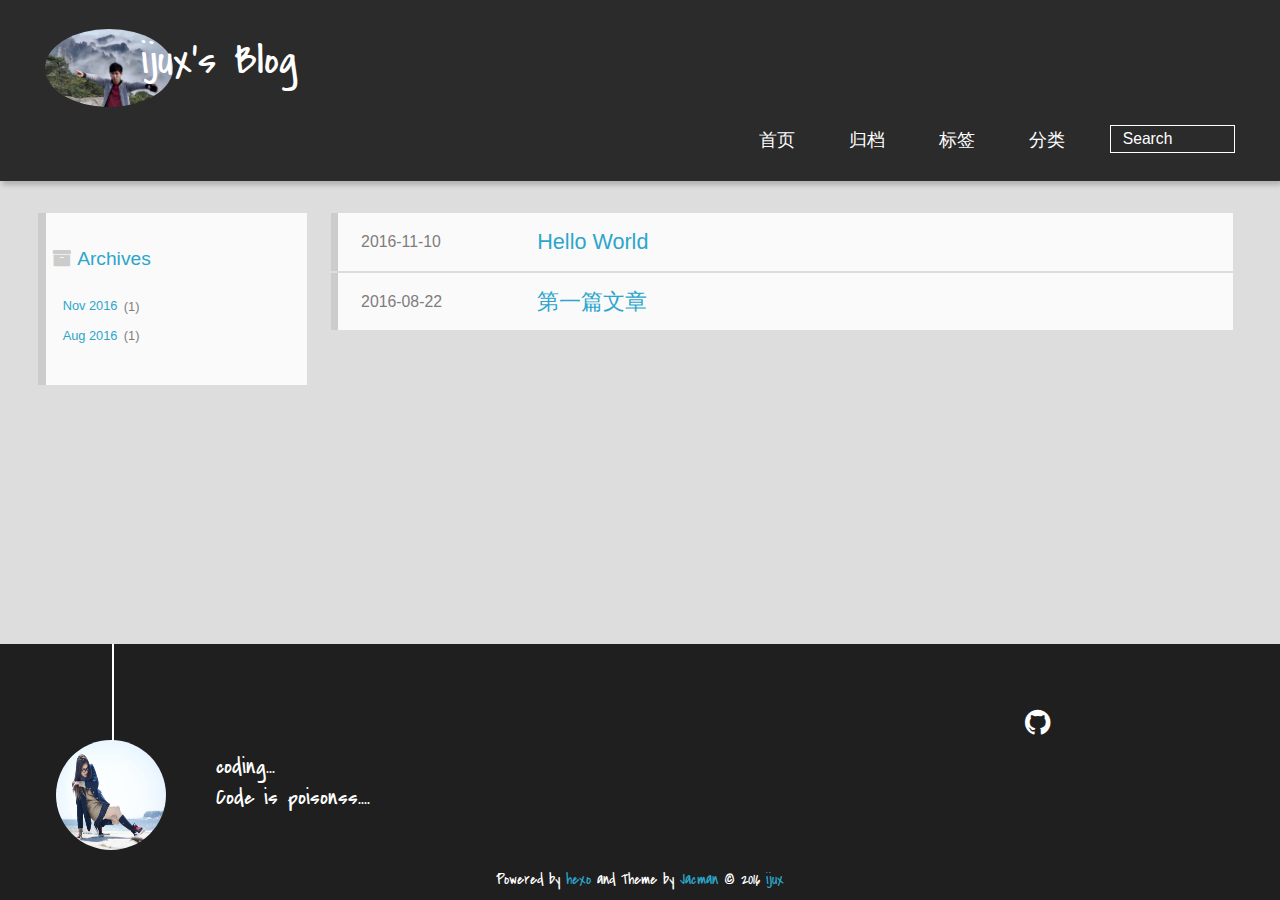
<file: archives/index.html>
<!DOCTYPE HTML>
<html >
<head>
  <meta charset="UTF-8">
  
    <title>Archives | ijux&#39;s Blog</title>
    <meta name="viewport" content="width=device-width, initial-scale=1,user-scalable=no">
    
    <meta name="author" content="ijux">
    

    
    <meta property="og:type" content="website">
<meta property="og:title" content="ijux's Blog">
<meta property="og:url" content="http://poisons.coding.me/archives/index.html">
<meta property="og:site_name" content="ijux's Blog">
<meta name="twitter:card" content="summary">
<meta name="twitter:title" content="ijux's Blog">

    
    <link rel="alternative" href="/atom.xml" title="ijux&#39;s Blog" type="application/atom+xml">
    
    
    <link rel="icon" href="/img/java.ico">
    
    
    <link rel="apple-touch-icon" href="/img/jacman.jpg">
    <link rel="apple-touch-icon-precomposed" href="/img/jacman.jpg">
    
    <link rel="stylesheet" href="/css/style.css">
</head>

    <body>
      <header>
        
<div>
		
			<div id="imglogo">
				<a href="/"><img src="/img/photo.png" alt="ijux&#39;s Blog" title="ijux&#39;s Blog"/></a>
			</div>
			
			<div id="textlogo">
				<h1 class="site-name"><a href="/" title="ijux&#39;s Blog">ijux&#39;s Blog</a></h1>
				<h2 class="blog-motto"></h2>
			</div>
			<div class="navbar"><a class="navbutton navmobile" href="#" title="Menu">
			</a></div>
			<nav class="animated">
				<ul>
					<ul>
					 
						<li><a href="/">首页</a></li>
					
						<li><a href="/archives">归档</a></li>
					
						<li><a href="/tags">标签</a></li>
					
						<li><a href="/categories">分类</a></li>
					
					<li>
 					
					<form class="search" action="//google.com/search" method="get" accept-charset="utf-8">
						<label>Search</label>
						<input type="search" id="search" name="q" autocomplete="off" maxlength="20" placeholder="Search" />
						<input type="hidden" name="q" value="site:poisons.coding.me">
					</form>
					
					</li>
				</ul>
			</nav>			
</div>
      </header>
      <div id="container">
        

<div class="archive-title" >
  <h2 class="archive-icon">Archives</h2>
  
  <div class="archiveslist archive-float clearfix">
   <ul class="archive-list"><li class="archive-list-item"><a class="archive-list-link" href="/archives/2016/11/">Nov 2016</a><span class="archive-list-count">1</span></li><li class="archive-list-item"><a class="archive-list-link" href="/archives/2016/08/">Aug 2016</a><span class="archive-list-count">1</span></li></ul>
 </div>
  
</div>
<div id="main" class="archive-part clearfix">
  <div id="archive-page">

  <section class="post" itemscope itemprop="blogPost">
  
    <a href="/2016/11/10/hello-world/" title="Hello World" itemprop="url">
  

    <time datetime="2016-11-10T12:25:44.822Z" itemprop="datePublished">2016-11-10</time>


    <h1 itemprop="name">Hello World</h1>

  </a>
</section>

  <section class="post" itemscope itemprop="blogPost">
  
    <a href="/2016/08/22/第一篇文章/" title="第一篇文章" itemprop="url">
  

    <time datetime="2016-08-22T12:07:18.000Z" itemprop="datePublished">2016-08-22</time>


    <h1 itemprop="name">第一篇文章</h1>

  </a>
</section>


  </div>
</div>

      </div>
      <footer><div id="footer" >
	
	<div class="line">
		<span></span>
		<div class="author"></div>
	</div>
	
	
	<section class="info">
		<p> coding... <br/>
			Code is poisonss....</p>
	</section>
	 
	<div class="social-font" class="clearfix">
		
		
		<a href="https://github.com/xuji01" target="_blank" class="icon-github" title="github"></a>
		
		
		
		
		
		
		
		
		
	</div>
			
		

		<p class="copyright">
		Powered by <a href="http://hexo.io" target="_blank" title="hexo">hexo</a> and Theme by <a href="https://github.com/wuchong/jacman" target="_blank" title="Jacman">Jacman</a> © 2016 
		
		<a href="/about" target="_blank" title="ijux">ijux</a>
		
		
		</p>
</div>
</footer>
      <script src="/js/jquery-2.0.3.min.js"></script>
<script src="/js/jquery.imagesloaded.min.js"></script>
<script src="/js/gallery.js"></script>
<script src="/js/jquery.qrcode-0.12.0.min.js"></script>

<script type="text/javascript">
$(document).ready(function(){ 
  $('.navbar').click(function(){
    $('header nav').toggleClass('shownav');
  });
  var myWidth = 0;
  function getSize(){
    if( typeof( window.innerWidth ) == 'number' ) {
      myWidth = window.innerWidth;
    } else if( document.documentElement && document.documentElement.clientWidth) {
      myWidth = document.documentElement.clientWidth;
    };
  };
  var m = $('#main'),
      a = $('#asidepart'),
      c = $('.closeaside'),
      o = $('.openaside');
  c.click(function(){
    a.addClass('fadeOut').css('display', 'none');
    o.css('display', 'block').addClass('fadeIn');
    m.addClass('moveMain');
  });
  o.click(function(){
    o.css('display', 'none').removeClass('beforeFadeIn');
    a.css('display', 'block').removeClass('fadeOut').addClass('fadeIn');      
    m.removeClass('moveMain');
  });
  $(window).scroll(function(){
    o.css("top",Math.max(80,260-$(this).scrollTop()));
  });
  
  $(window).resize(function(){
    getSize(); 
    if (myWidth >= 1024) {
      $('header nav').removeClass('shownav');
    }else{
      m.removeClass('moveMain');
      a.css('display', 'block').removeClass('fadeOut');
      o.css('display', 'none');
        
    }
  });
});
</script>










<link rel="stylesheet" href="/fancybox/jquery.fancybox.css" media="screen" type="text/css">
<script src="/fancybox/jquery.fancybox.pack.js"></script>
<script type="text/javascript">
$(document).ready(function(){ 
  $('.article-content').each(function(i){
    $(this).find('img').each(function(){
      if ($(this).parent().hasClass('fancybox')) return;
      var alt = this.alt;
      if (alt) $(this).after('<span class="caption">' + alt + '</span>');
      $(this).wrap('<a href="' + this.src + '" title="' + alt + '" class="fancybox"></a>');
    });
    $(this).find('.fancybox').each(function(){
      $(this).attr('rel', 'article' + i);
    });
  });
  if($.fancybox){
    $('.fancybox').fancybox();
  }
}); 
</script>



<!-- Analytics Begin -->



<script>
var _hmt = _hmt || [];
(function() {
  var hm = document.createElement("script");
  hm.src = "//hm.baidu.com/hm.js?e6d1f421bbc9962127a50488f9ed37d1";
  var s = document.getElementsByTagName("script")[0]; 
  s.parentNode.insertBefore(hm, s);
})();
</script>



<!-- Analytics End -->

<!-- Totop Begin -->

	<div id="totop">
	<a title="Back to Top"><img src="/img/scrollup.png"/></a>
	</div>
	<script src="/js/totop.js"></script>

<!-- Totop End -->

<!-- MathJax Begin -->
<!-- mathjax config similar to math.stackexchange -->


<!-- MathJax End -->

<!-- Tiny_search Begin -->

<!-- Tiny_search End -->

    </body>
   </html>
</file>
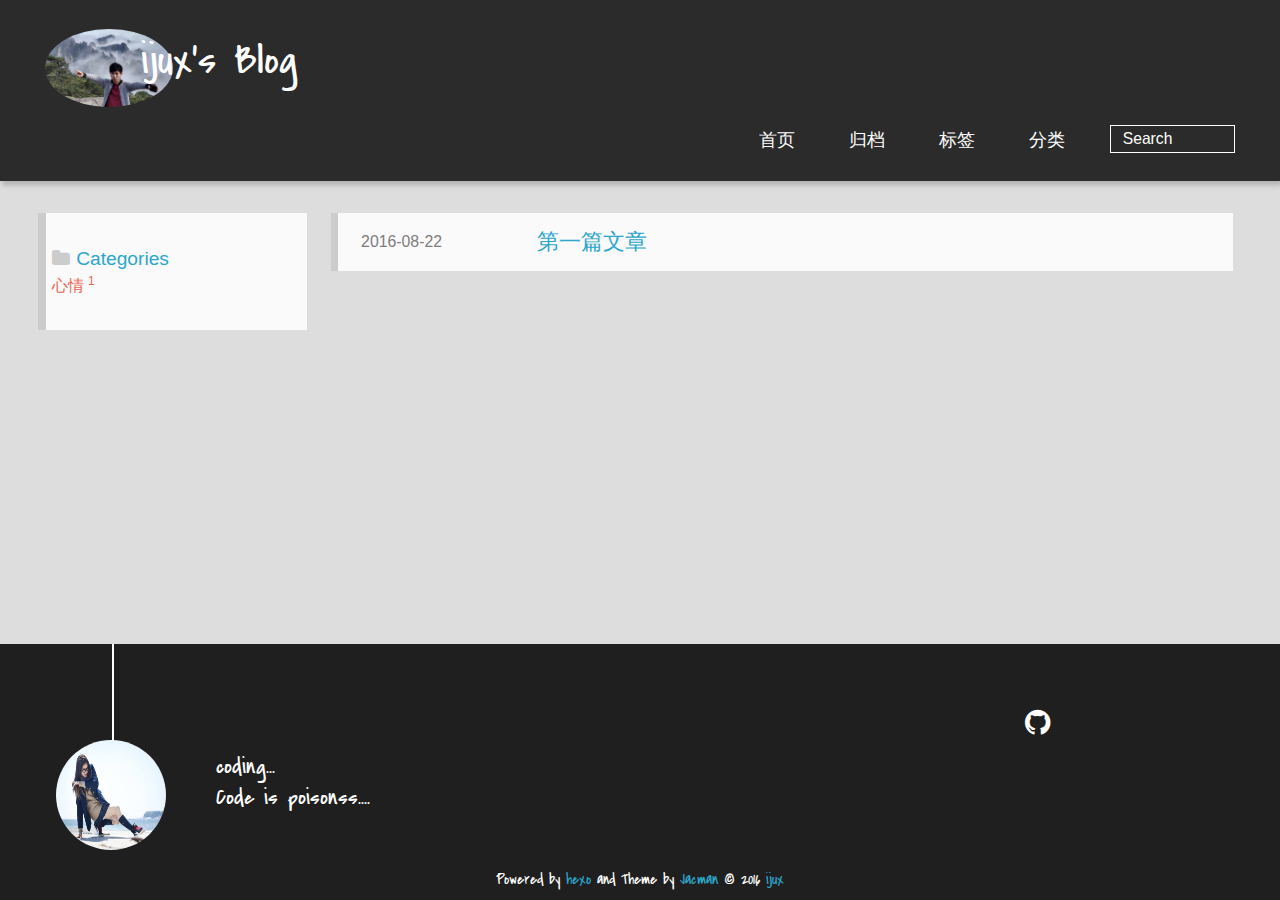
<file: categories/index.html>
<!DOCTYPE HTML>
<html >
<head>
  <meta charset="UTF-8">
  
    <title>categories | ijux&#39;s Blog</title>
    <meta name="viewport" content="width=device-width, initial-scale=1,user-scalable=no">
    
    <meta name="author" content="ijux">
    

    
    <meta property="og:type" content="website">
<meta property="og:title" content="categories">
<meta property="og:url" content="http://poisons.coding.me/categories/index.html">
<meta property="og:site_name" content="ijux's Blog">
<meta property="og:updated_time" content="2016-08-24T13:34:08.003Z">
<meta name="twitter:card" content="summary">
<meta name="twitter:title" content="categories">

    
    <link rel="alternative" href="/atom.xml" title="ijux&#39;s Blog" type="application/atom+xml">
    
    
    <link rel="icon" href="/img/java.ico">
    
    
    <link rel="apple-touch-icon" href="/img/jacman.jpg">
    <link rel="apple-touch-icon-precomposed" href="/img/jacman.jpg">
    
    <link rel="stylesheet" href="/css/style.css">
</head>

    <body>
      <header>
        
<div>
		
			<div id="imglogo">
				<a href="/"><img src="/img/photo.png" alt="ijux&#39;s Blog" title="ijux&#39;s Blog"/></a>
			</div>
			
			<div id="textlogo">
				<h1 class="site-name"><a href="/" title="ijux&#39;s Blog">ijux&#39;s Blog</a></h1>
				<h2 class="blog-motto"></h2>
			</div>
			<div class="navbar"><a class="navbutton navmobile" href="#" title="Menu">
			</a></div>
			<nav class="animated">
				<ul>
					<ul>
					 
						<li><a href="/">首页</a></li>
					
						<li><a href="/archives">归档</a></li>
					
						<li><a href="/tags">标签</a></li>
					
						<li><a href="/categories">分类</a></li>
					
					<li>
 					
					<form class="search" action="//google.com/search" method="get" accept-charset="utf-8">
						<label>Search</label>
						<input type="search" id="search" name="q" autocomplete="off" maxlength="20" placeholder="Search" />
						<input type="hidden" name="q" value="site:poisons.coding.me">
					</form>
					
					</li>
				</ul>
			</nav>			
</div>
      </header>
      <div id="container">
          
<div class="archive-title" >
<h2 class="category-icon">Categories</h2>

<a data-src="/categories/心情/" href="#心情" title="心情">心情<sup>1</sup></a>

</div>
<div id="main" class="archive-part">
<div class="all-list-box"></div>
</div>


      </div>
      <footer><div id="footer" >
	
	<div class="line">
		<span></span>
		<div class="author"></div>
	</div>
	
	
	<section class="info">
		<p> coding... <br/>
			Code is poisonss....</p>
	</section>
	 
	<div class="social-font" class="clearfix">
		
		
		<a href="https://github.com/xuji01" target="_blank" class="icon-github" title="github"></a>
		
		
		
		
		
		
		
		
		
	</div>
			
		

		<p class="copyright">
		Powered by <a href="http://hexo.io" target="_blank" title="hexo">hexo</a> and Theme by <a href="https://github.com/wuchong/jacman" target="_blank" title="Jacman">Jacman</a> © 2016 
		
		<a href="/about" target="_blank" title="ijux">ijux</a>
		
		
		</p>
</div>
</footer>
      <script src="/js/jquery-2.0.3.min.js"></script>
<script src="/js/jquery.imagesloaded.min.js"></script>
<script src="/js/gallery.js"></script>
<script src="/js/jquery.qrcode-0.12.0.min.js"></script>

<script type="text/javascript">
$(document).ready(function(){ 
  $('.navbar').click(function(){
    $('header nav').toggleClass('shownav');
  });
  var myWidth = 0;
  function getSize(){
    if( typeof( window.innerWidth ) == 'number' ) {
      myWidth = window.innerWidth;
    } else if( document.documentElement && document.documentElement.clientWidth) {
      myWidth = document.documentElement.clientWidth;
    };
  };
  var m = $('#main'),
      a = $('#asidepart'),
      c = $('.closeaside'),
      o = $('.openaside');
  c.click(function(){
    a.addClass('fadeOut').css('display', 'none');
    o.css('display', 'block').addClass('fadeIn');
    m.addClass('moveMain');
  });
  o.click(function(){
    o.css('display', 'none').removeClass('beforeFadeIn');
    a.css('display', 'block').removeClass('fadeOut').addClass('fadeIn');      
    m.removeClass('moveMain');
  });
  $(window).scroll(function(){
    o.css("top",Math.max(80,260-$(this).scrollTop()));
  });
  
  $(window).resize(function(){
    getSize(); 
    if (myWidth >= 1024) {
      $('header nav').removeClass('shownav');
    }else{
      m.removeClass('moveMain');
      a.css('display', 'block').removeClass('fadeOut');
      o.css('display', 'none');
        
    }
  });
});
</script>




<script type="text/javascript">
  var duoshuoQuery = {short_name:"ijux"};
  (function() {
    var ds = document.createElement('script');
    ds.type = 'text/javascript';ds.async = true;
    ds.src = '//static.duoshuo.com/embed.js';
    ds.charset = 'UTF-8';
    (document.getElementsByTagName('head')[0] 
    || document.getElementsByTagName('body')[0]).appendChild(ds);
  })();
</script> 






<script type="text/javascript">
$(document).ready(function(){ 
  var list    = $('.archive-title a'),
      box     = $('.all-list-box'),
      first   = $('.archive-title a:first-of-type');
      box.load(first.attr('data-src').toString()+' #archive-page');
      first.addClass('current');
  list.each(function(){
    $(this).click(function(){
      var listSrc=$(this).attr('data-src').toString()+' #archive-page';
      box.load(listSrc);
      list.removeClass('current');
      $(this).addClass('current');
     });  
    });
  }); 
</script>


<link rel="stylesheet" href="/fancybox/jquery.fancybox.css" media="screen" type="text/css">
<script src="/fancybox/jquery.fancybox.pack.js"></script>
<script type="text/javascript">
$(document).ready(function(){ 
  $('.article-content').each(function(i){
    $(this).find('img').each(function(){
      if ($(this).parent().hasClass('fancybox')) return;
      var alt = this.alt;
      if (alt) $(this).after('<span class="caption">' + alt + '</span>');
      $(this).wrap('<a href="' + this.src + '" title="' + alt + '" class="fancybox"></a>');
    });
    $(this).find('.fancybox').each(function(){
      $(this).attr('rel', 'article' + i);
    });
  });
  if($.fancybox){
    $('.fancybox').fancybox();
  }
}); 
</script>



<!-- Analytics Begin -->



<script>
var _hmt = _hmt || [];
(function() {
  var hm = document.createElement("script");
  hm.src = "//hm.baidu.com/hm.js?e6d1f421bbc9962127a50488f9ed37d1";
  var s = document.getElementsByTagName("script")[0]; 
  s.parentNode.insertBefore(hm, s);
})();
</script>



<!-- Analytics End -->

<!-- Totop Begin -->

	<div id="totop">
	<a title="Back to Top"><img src="/img/scrollup.png"/></a>
	</div>
	<script src="/js/totop.js"></script>

<!-- Totop End -->

<!-- MathJax Begin -->
<!-- mathjax config similar to math.stackexchange -->


<!-- MathJax End -->

<!-- Tiny_search Begin -->

<!-- Tiny_search End -->

    </body>
   </html>
</file>
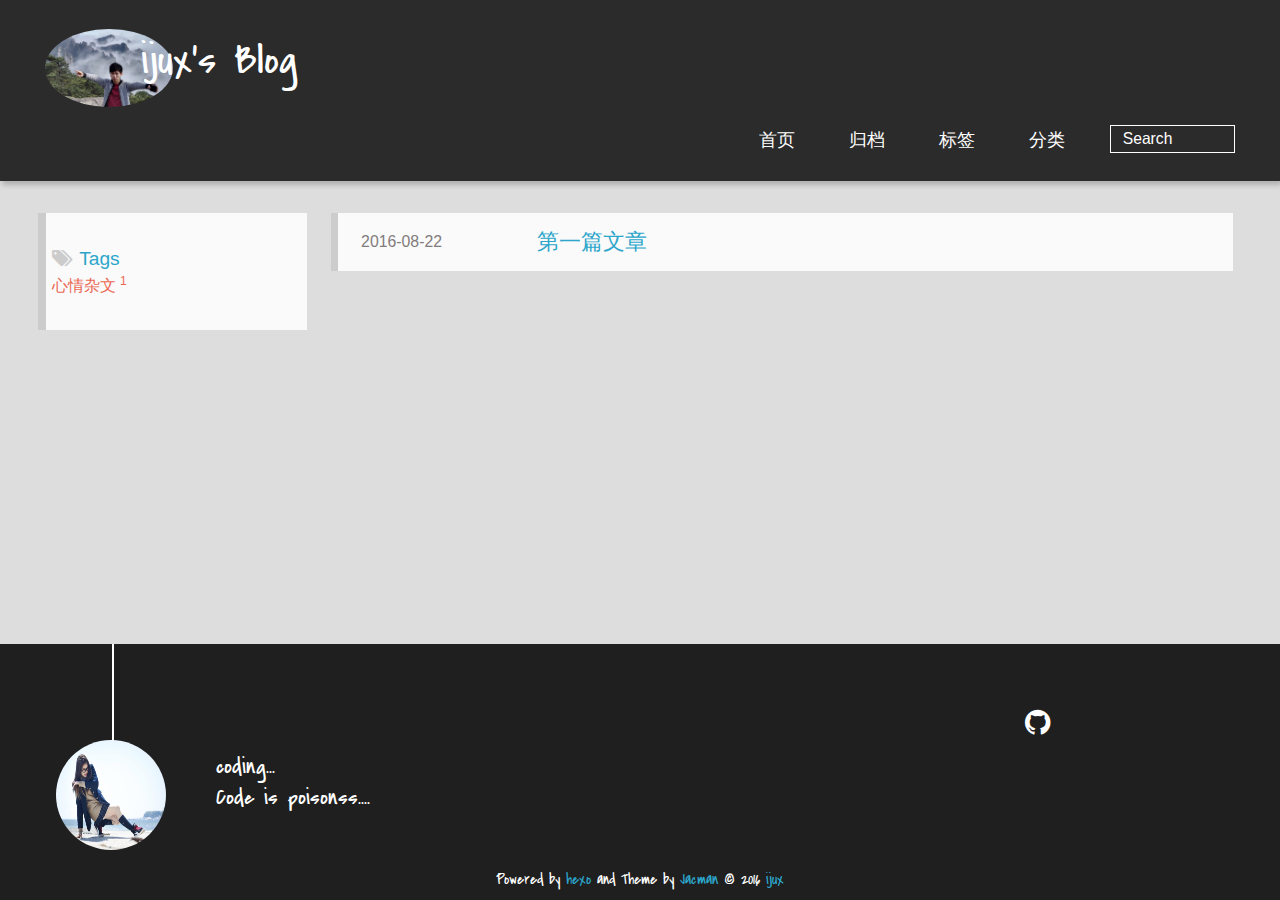
<file: tags/index.html>
<!DOCTYPE HTML>
<html >
<head>
  <meta charset="UTF-8">
  
    <title>tags | ijux&#39;s Blog</title>
    <meta name="viewport" content="width=device-width, initial-scale=1,user-scalable=no">
    
    <meta name="author" content="ijux">
    

    
    <meta property="og:type" content="website">
<meta property="og:title" content="tags">
<meta property="og:url" content="http://poisons.coding.me/tags/index.html">
<meta property="og:site_name" content="ijux's Blog">
<meta property="og:updated_time" content="2016-08-24T13:33:54.391Z">
<meta name="twitter:card" content="summary">
<meta name="twitter:title" content="tags">

    
    <link rel="alternative" href="/atom.xml" title="ijux&#39;s Blog" type="application/atom+xml">
    
    
    <link rel="icon" href="/img/java.ico">
    
    
    <link rel="apple-touch-icon" href="/img/jacman.jpg">
    <link rel="apple-touch-icon-precomposed" href="/img/jacman.jpg">
    
    <link rel="stylesheet" href="/css/style.css">
</head>

    <body>
      <header>
        
<div>
		
			<div id="imglogo">
				<a href="/"><img src="/img/photo.png" alt="ijux&#39;s Blog" title="ijux&#39;s Blog"/></a>
			</div>
			
			<div id="textlogo">
				<h1 class="site-name"><a href="/" title="ijux&#39;s Blog">ijux&#39;s Blog</a></h1>
				<h2 class="blog-motto"></h2>
			</div>
			<div class="navbar"><a class="navbutton navmobile" href="#" title="Menu">
			</a></div>
			<nav class="animated">
				<ul>
					<ul>
					 
						<li><a href="/">首页</a></li>
					
						<li><a href="/archives">归档</a></li>
					
						<li><a href="/tags">标签</a></li>
					
						<li><a href="/categories">分类</a></li>
					
					<li>
 					
					<form class="search" action="//google.com/search" method="get" accept-charset="utf-8">
						<label>Search</label>
						<input type="search" id="search" name="q" autocomplete="off" maxlength="20" placeholder="Search" />
						<input type="hidden" name="q" value="site:poisons.coding.me">
					</form>
					
					</li>
				</ul>
			</nav>			
</div>
      </header>
      <div id="container">
          
<div class="archive-title" >
<h2 class="tag-icon">Tags</h2>

<a data-src="/tags/心情杂文/" href="#心情杂文" title="心情杂文">心情杂文<sup>1</sup></a>

</div>
<div id="main" class="archive-part">
<div class="all-list-box"></div>
</div>




      </div>
      <footer><div id="footer" >
	
	<div class="line">
		<span></span>
		<div class="author"></div>
	</div>
	
	
	<section class="info">
		<p> coding... <br/>
			Code is poisonss....</p>
	</section>
	 
	<div class="social-font" class="clearfix">
		
		
		<a href="https://github.com/xuji01" target="_blank" class="icon-github" title="github"></a>
		
		
		
		
		
		
		
		
		
	</div>
			
		

		<p class="copyright">
		Powered by <a href="http://hexo.io" target="_blank" title="hexo">hexo</a> and Theme by <a href="https://github.com/wuchong/jacman" target="_blank" title="Jacman">Jacman</a> © 2016 
		
		<a href="/about" target="_blank" title="ijux">ijux</a>
		
		
		</p>
</div>
</footer>
      <script src="/js/jquery-2.0.3.min.js"></script>
<script src="/js/jquery.imagesloaded.min.js"></script>
<script src="/js/gallery.js"></script>
<script src="/js/jquery.qrcode-0.12.0.min.js"></script>

<script type="text/javascript">
$(document).ready(function(){ 
  $('.navbar').click(function(){
    $('header nav').toggleClass('shownav');
  });
  var myWidth = 0;
  function getSize(){
    if( typeof( window.innerWidth ) == 'number' ) {
      myWidth = window.innerWidth;
    } else if( document.documentElement && document.documentElement.clientWidth) {
      myWidth = document.documentElement.clientWidth;
    };
  };
  var m = $('#main'),
      a = $('#asidepart'),
      c = $('.closeaside'),
      o = $('.openaside');
  c.click(function(){
    a.addClass('fadeOut').css('display', 'none');
    o.css('display', 'block').addClass('fadeIn');
    m.addClass('moveMain');
  });
  o.click(function(){
    o.css('display', 'none').removeClass('beforeFadeIn');
    a.css('display', 'block').removeClass('fadeOut').addClass('fadeIn');      
    m.removeClass('moveMain');
  });
  $(window).scroll(function(){
    o.css("top",Math.max(80,260-$(this).scrollTop()));
  });
  
  $(window).resize(function(){
    getSize(); 
    if (myWidth >= 1024) {
      $('header nav').removeClass('shownav');
    }else{
      m.removeClass('moveMain');
      a.css('display', 'block').removeClass('fadeOut');
      o.css('display', 'none');
        
    }
  });
});
</script>




<script type="text/javascript">
  var duoshuoQuery = {short_name:"ijux"};
  (function() {
    var ds = document.createElement('script');
    ds.type = 'text/javascript';ds.async = true;
    ds.src = '//static.duoshuo.com/embed.js';
    ds.charset = 'UTF-8';
    (document.getElementsByTagName('head')[0] 
    || document.getElementsByTagName('body')[0]).appendChild(ds);
  })();
</script> 






<script type="text/javascript">
$(document).ready(function(){ 
  var list    = $('.archive-title a'),
      box     = $('.all-list-box'),
      first   = $('.archive-title a:first-of-type');
      box.load(first.attr('data-src').toString()+' #archive-page');
      first.addClass('current');
  list.each(function(){
    $(this).click(function(){
      var listSrc=$(this).attr('data-src').toString()+' #archive-page';
      box.load(listSrc);
      list.removeClass('current');
      $(this).addClass('current');
     });  
    });
  }); 
</script>


<link rel="stylesheet" href="/fancybox/jquery.fancybox.css" media="screen" type="text/css">
<script src="/fancybox/jquery.fancybox.pack.js"></script>
<script type="text/javascript">
$(document).ready(function(){ 
  $('.article-content').each(function(i){
    $(this).find('img').each(function(){
      if ($(this).parent().hasClass('fancybox')) return;
      var alt = this.alt;
      if (alt) $(this).after('<span class="caption">' + alt + '</span>');
      $(this).wrap('<a href="' + this.src + '" title="' + alt + '" class="fancybox"></a>');
    });
    $(this).find('.fancybox').each(function(){
      $(this).attr('rel', 'article' + i);
    });
  });
  if($.fancybox){
    $('.fancybox').fancybox();
  }
}); 
</script>



<!-- Analytics Begin -->



<script>
var _hmt = _hmt || [];
(function() {
  var hm = document.createElement("script");
  hm.src = "//hm.baidu.com/hm.js?e6d1f421bbc9962127a50488f9ed37d1";
  var s = document.getElementsByTagName("script")[0]; 
  s.parentNode.insertBefore(hm, s);
})();
</script>



<!-- Analytics End -->

<!-- Totop Begin -->

	<div id="totop">
	<a title="Back to Top"><img src="/img/scrollup.png"/></a>
	</div>
	<script src="/js/totop.js"></script>

<!-- Totop End -->

<!-- MathJax Begin -->
<!-- mathjax config similar to math.stackexchange -->


<!-- MathJax End -->

<!-- Tiny_search Begin -->

<!-- Tiny_search End -->

    </body>
   </html>
</file>
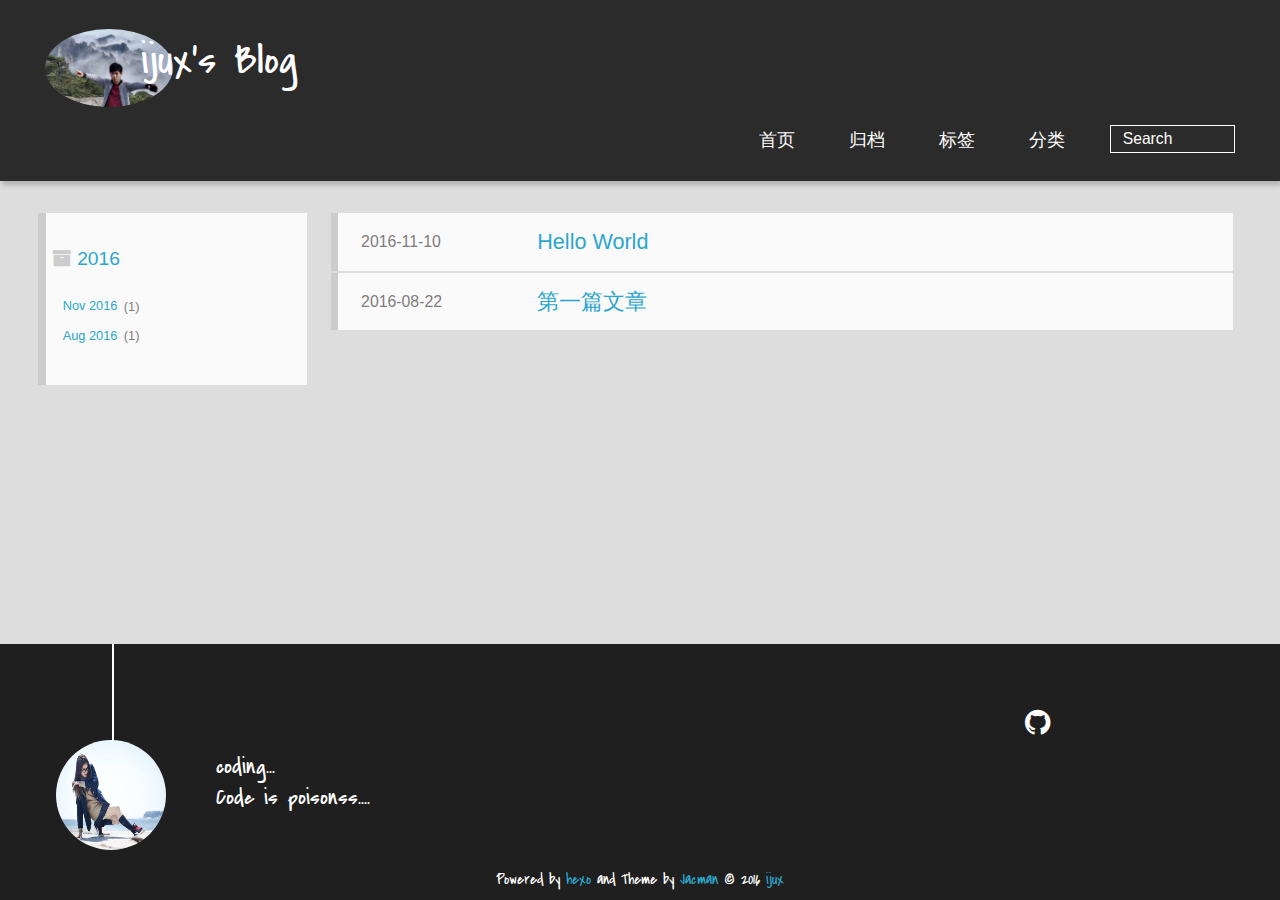
<file: archives/2016/index.html>
<!DOCTYPE HTML>
<html >
<head>
  <meta charset="UTF-8">
  
    <title>Archives: 2016 | ijux&#39;s Blog</title>
    <meta name="viewport" content="width=device-width, initial-scale=1,user-scalable=no">
    
    <meta name="author" content="ijux">
    

    
    <meta property="og:type" content="website">
<meta property="og:title" content="ijux's Blog">
<meta property="og:url" content="http://poisons.coding.me/archives/2016/index.html">
<meta property="og:site_name" content="ijux's Blog">
<meta name="twitter:card" content="summary">
<meta name="twitter:title" content="ijux's Blog">

    
    <link rel="alternative" href="/atom.xml" title="ijux&#39;s Blog" type="application/atom+xml">
    
    
    <link rel="icon" href="/img/java.ico">
    
    
    <link rel="apple-touch-icon" href="/img/jacman.jpg">
    <link rel="apple-touch-icon-precomposed" href="/img/jacman.jpg">
    
    <link rel="stylesheet" href="/css/style.css">
</head>

    <body>
      <header>
        
<div>
		
			<div id="imglogo">
				<a href="/"><img src="/img/photo.png" alt="ijux&#39;s Blog" title="ijux&#39;s Blog"/></a>
			</div>
			
			<div id="textlogo">
				<h1 class="site-name"><a href="/" title="ijux&#39;s Blog">ijux&#39;s Blog</a></h1>
				<h2 class="blog-motto"></h2>
			</div>
			<div class="navbar"><a class="navbutton navmobile" href="#" title="Menu">
			</a></div>
			<nav class="animated">
				<ul>
					<ul>
					 
						<li><a href="/">首页</a></li>
					
						<li><a href="/archives">归档</a></li>
					
						<li><a href="/tags">标签</a></li>
					
						<li><a href="/categories">分类</a></li>
					
					<li>
 					
					<form class="search" action="//google.com/search" method="get" accept-charset="utf-8">
						<label>Search</label>
						<input type="search" id="search" name="q" autocomplete="off" maxlength="20" placeholder="Search" />
						<input type="hidden" name="q" value="site:poisons.coding.me">
					</form>
					
					</li>
				</ul>
			</nav>			
</div>
      </header>
      <div id="container">
        

<div class="archive-title" >
  <h2 class="archive-icon">2016</h2>
  
  <div class="archiveslist archive-float clearfix">
   <ul class="archive-list"><li class="archive-list-item"><a class="archive-list-link" href="/archives/2016/11/">Nov 2016</a><span class="archive-list-count">1</span></li><li class="archive-list-item"><a class="archive-list-link" href="/archives/2016/08/">Aug 2016</a><span class="archive-list-count">1</span></li></ul>
 </div>
  
</div>
<div id="main" class="archive-part clearfix">
  <div id="archive-page">

  <section class="post" itemscope itemprop="blogPost">
  
    <a href="/2016/11/10/hello-world/" title="Hello World" itemprop="url">
  

    <time datetime="2016-11-10T12:25:44.822Z" itemprop="datePublished">2016-11-10</time>


    <h1 itemprop="name">Hello World</h1>

  </a>
</section>

  <section class="post" itemscope itemprop="blogPost">
  
    <a href="/2016/08/22/第一篇文章/" title="第一篇文章" itemprop="url">
  

    <time datetime="2016-08-22T12:07:18.000Z" itemprop="datePublished">2016-08-22</time>


    <h1 itemprop="name">第一篇文章</h1>

  </a>
</section>


  </div>
</div>

      </div>
      <footer><div id="footer" >
	
	<div class="line">
		<span></span>
		<div class="author"></div>
	</div>
	
	
	<section class="info">
		<p> coding... <br/>
			Code is poisonss....</p>
	</section>
	 
	<div class="social-font" class="clearfix">
		
		
		<a href="https://github.com/xuji01" target="_blank" class="icon-github" title="github"></a>
		
		
		
		
		
		
		
		
		
	</div>
			
		

		<p class="copyright">
		Powered by <a href="http://hexo.io" target="_blank" title="hexo">hexo</a> and Theme by <a href="https://github.com/wuchong/jacman" target="_blank" title="Jacman">Jacman</a> © 2016 
		
		<a href="/about" target="_blank" title="ijux">ijux</a>
		
		
		</p>
</div>
</footer>
      <script src="/js/jquery-2.0.3.min.js"></script>
<script src="/js/jquery.imagesloaded.min.js"></script>
<script src="/js/gallery.js"></script>
<script src="/js/jquery.qrcode-0.12.0.min.js"></script>

<script type="text/javascript">
$(document).ready(function(){ 
  $('.navbar').click(function(){
    $('header nav').toggleClass('shownav');
  });
  var myWidth = 0;
  function getSize(){
    if( typeof( window.innerWidth ) == 'number' ) {
      myWidth = window.innerWidth;
    } else if( document.documentElement && document.documentElement.clientWidth) {
      myWidth = document.documentElement.clientWidth;
    };
  };
  var m = $('#main'),
      a = $('#asidepart'),
      c = $('.closeaside'),
      o = $('.openaside');
  c.click(function(){
    a.addClass('fadeOut').css('display', 'none');
    o.css('display', 'block').addClass('fadeIn');
    m.addClass('moveMain');
  });
  o.click(function(){
    o.css('display', 'none').removeClass('beforeFadeIn');
    a.css('display', 'block').removeClass('fadeOut').addClass('fadeIn');      
    m.removeClass('moveMain');
  });
  $(window).scroll(function(){
    o.css("top",Math.max(80,260-$(this).scrollTop()));
  });
  
  $(window).resize(function(){
    getSize(); 
    if (myWidth >= 1024) {
      $('header nav').removeClass('shownav');
    }else{
      m.removeClass('moveMain');
      a.css('display', 'block').removeClass('fadeOut');
      o.css('display', 'none');
        
    }
  });
});
</script>










<link rel="stylesheet" href="/fancybox/jquery.fancybox.css" media="screen" type="text/css">
<script src="/fancybox/jquery.fancybox.pack.js"></script>
<script type="text/javascript">
$(document).ready(function(){ 
  $('.article-content').each(function(i){
    $(this).find('img').each(function(){
      if ($(this).parent().hasClass('fancybox')) return;
      var alt = this.alt;
      if (alt) $(this).after('<span class="caption">' + alt + '</span>');
      $(this).wrap('<a href="' + this.src + '" title="' + alt + '" class="fancybox"></a>');
    });
    $(this).find('.fancybox').each(function(){
      $(this).attr('rel', 'article' + i);
    });
  });
  if($.fancybox){
    $('.fancybox').fancybox();
  }
}); 
</script>



<!-- Analytics Begin -->



<script>
var _hmt = _hmt || [];
(function() {
  var hm = document.createElement("script");
  hm.src = "//hm.baidu.com/hm.js?e6d1f421bbc9962127a50488f9ed37d1";
  var s = document.getElementsByTagName("script")[0]; 
  s.parentNode.insertBefore(hm, s);
})();
</script>



<!-- Analytics End -->

<!-- Totop Begin -->

	<div id="totop">
	<a title="Back to Top"><img src="/img/scrollup.png"/></a>
	</div>
	<script src="/js/totop.js"></script>

<!-- Totop End -->

<!-- MathJax Begin -->
<!-- mathjax config similar to math.stackexchange -->


<!-- MathJax End -->

<!-- Tiny_search Begin -->

<!-- Tiny_search End -->

    </body>
   </html>
</file>
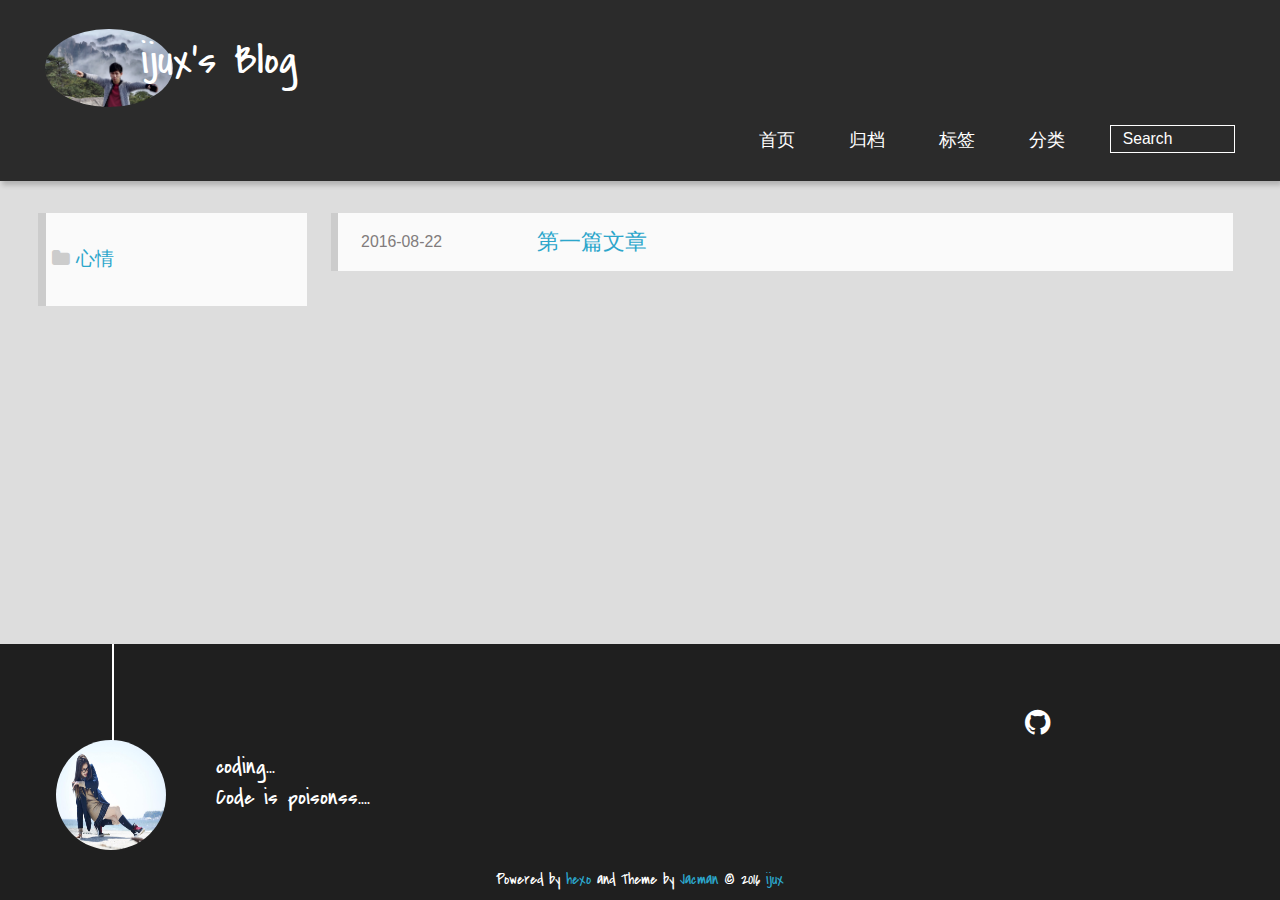
<file: categories/心情/index.html>
<!DOCTYPE HTML>
<html >
<head>
  <meta charset="UTF-8">
  
    <title>Categories : 心情 | ijux&#39;s Blog</title>
    <meta name="viewport" content="width=device-width, initial-scale=1,user-scalable=no">
    
    <meta name="author" content="ijux">
    

    
    <meta property="og:type" content="website">
<meta property="og:title" content="ijux's Blog">
<meta property="og:url" content="http://poisons.coding.me/categories/心情/index.html">
<meta property="og:site_name" content="ijux's Blog">
<meta name="twitter:card" content="summary">
<meta name="twitter:title" content="ijux's Blog">

    
    <link rel="alternative" href="/atom.xml" title="ijux&#39;s Blog" type="application/atom+xml">
    
    
    <link rel="icon" href="/img/java.ico">
    
    
    <link rel="apple-touch-icon" href="/img/jacman.jpg">
    <link rel="apple-touch-icon-precomposed" href="/img/jacman.jpg">
    
    <link rel="stylesheet" href="/css/style.css">
</head>

    <body>
      <header>
        
<div>
		
			<div id="imglogo">
				<a href="/"><img src="/img/photo.png" alt="ijux&#39;s Blog" title="ijux&#39;s Blog"/></a>
			</div>
			
			<div id="textlogo">
				<h1 class="site-name"><a href="/" title="ijux&#39;s Blog">ijux&#39;s Blog</a></h1>
				<h2 class="blog-motto"></h2>
			</div>
			<div class="navbar"><a class="navbutton navmobile" href="#" title="Menu">
			</a></div>
			<nav class="animated">
				<ul>
					<ul>
					 
						<li><a href="/">首页</a></li>
					
						<li><a href="/archives">归档</a></li>
					
						<li><a href="/tags">标签</a></li>
					
						<li><a href="/categories">分类</a></li>
					
					<li>
 					
					<form class="search" action="//google.com/search" method="get" accept-charset="utf-8">
						<label>Search</label>
						<input type="search" id="search" name="q" autocomplete="off" maxlength="20" placeholder="Search" />
						<input type="hidden" name="q" value="site:poisons.coding.me">
					</form>
					
					</li>
				</ul>
			</nav>			
</div>
      </header>
      <div id="container">
        

<div class="archive-title" >
  <h2 class="category-icon">心情</h2>
  
</div>
<div id="main" class="archive-part clearfix">
  <div id="archive-page">

  <section class="post" itemscope itemprop="blogPost">
  
    <a href="/2016/08/22/第一篇文章/" title="第一篇文章" itemprop="url">
  

    <time datetime="2016-08-22T12:07:18.000Z" itemprop="datePublished">2016-08-22</time>


    <h1 itemprop="name">第一篇文章</h1>

  </a>
</section>


  </div>
</div>

      </div>
      <footer><div id="footer" >
	
	<div class="line">
		<span></span>
		<div class="author"></div>
	</div>
	
	
	<section class="info">
		<p> coding... <br/>
			Code is poisonss....</p>
	</section>
	 
	<div class="social-font" class="clearfix">
		
		
		<a href="https://github.com/xuji01" target="_blank" class="icon-github" title="github"></a>
		
		
		
		
		
		
		
		
		
	</div>
			
		

		<p class="copyright">
		Powered by <a href="http://hexo.io" target="_blank" title="hexo">hexo</a> and Theme by <a href="https://github.com/wuchong/jacman" target="_blank" title="Jacman">Jacman</a> © 2016 
		
		<a href="/about" target="_blank" title="ijux">ijux</a>
		
		
		</p>
</div>
</footer>
      <script src="/js/jquery-2.0.3.min.js"></script>
<script src="/js/jquery.imagesloaded.min.js"></script>
<script src="/js/gallery.js"></script>
<script src="/js/jquery.qrcode-0.12.0.min.js"></script>

<script type="text/javascript">
$(document).ready(function(){ 
  $('.navbar').click(function(){
    $('header nav').toggleClass('shownav');
  });
  var myWidth = 0;
  function getSize(){
    if( typeof( window.innerWidth ) == 'number' ) {
      myWidth = window.innerWidth;
    } else if( document.documentElement && document.documentElement.clientWidth) {
      myWidth = document.documentElement.clientWidth;
    };
  };
  var m = $('#main'),
      a = $('#asidepart'),
      c = $('.closeaside'),
      o = $('.openaside');
  c.click(function(){
    a.addClass('fadeOut').css('display', 'none');
    o.css('display', 'block').addClass('fadeIn');
    m.addClass('moveMain');
  });
  o.click(function(){
    o.css('display', 'none').removeClass('beforeFadeIn');
    a.css('display', 'block').removeClass('fadeOut').addClass('fadeIn');      
    m.removeClass('moveMain');
  });
  $(window).scroll(function(){
    o.css("top",Math.max(80,260-$(this).scrollTop()));
  });
  
  $(window).resize(function(){
    getSize(); 
    if (myWidth >= 1024) {
      $('header nav').removeClass('shownav');
    }else{
      m.removeClass('moveMain');
      a.css('display', 'block').removeClass('fadeOut');
      o.css('display', 'none');
        
    }
  });
});
</script>










<link rel="stylesheet" href="/fancybox/jquery.fancybox.css" media="screen" type="text/css">
<script src="/fancybox/jquery.fancybox.pack.js"></script>
<script type="text/javascript">
$(document).ready(function(){ 
  $('.article-content').each(function(i){
    $(this).find('img').each(function(){
      if ($(this).parent().hasClass('fancybox')) return;
      var alt = this.alt;
      if (alt) $(this).after('<span class="caption">' + alt + '</span>');
      $(this).wrap('<a href="' + this.src + '" title="' + alt + '" class="fancybox"></a>');
    });
    $(this).find('.fancybox').each(function(){
      $(this).attr('rel', 'article' + i);
    });
  });
  if($.fancybox){
    $('.fancybox').fancybox();
  }
}); 
</script>



<!-- Analytics Begin -->



<script>
var _hmt = _hmt || [];
(function() {
  var hm = document.createElement("script");
  hm.src = "//hm.baidu.com/hm.js?e6d1f421bbc9962127a50488f9ed37d1";
  var s = document.getElementsByTagName("script")[0]; 
  s.parentNode.insertBefore(hm, s);
})();
</script>



<!-- Analytics End -->

<!-- Totop Begin -->

	<div id="totop">
	<a title="Back to Top"><img src="/img/scrollup.png"/></a>
	</div>
	<script src="/js/totop.js"></script>

<!-- Totop End -->

<!-- MathJax Begin -->
<!-- mathjax config similar to math.stackexchange -->


<!-- MathJax End -->

<!-- Tiny_search Begin -->

<!-- Tiny_search End -->

    </body>
   </html>
</file>
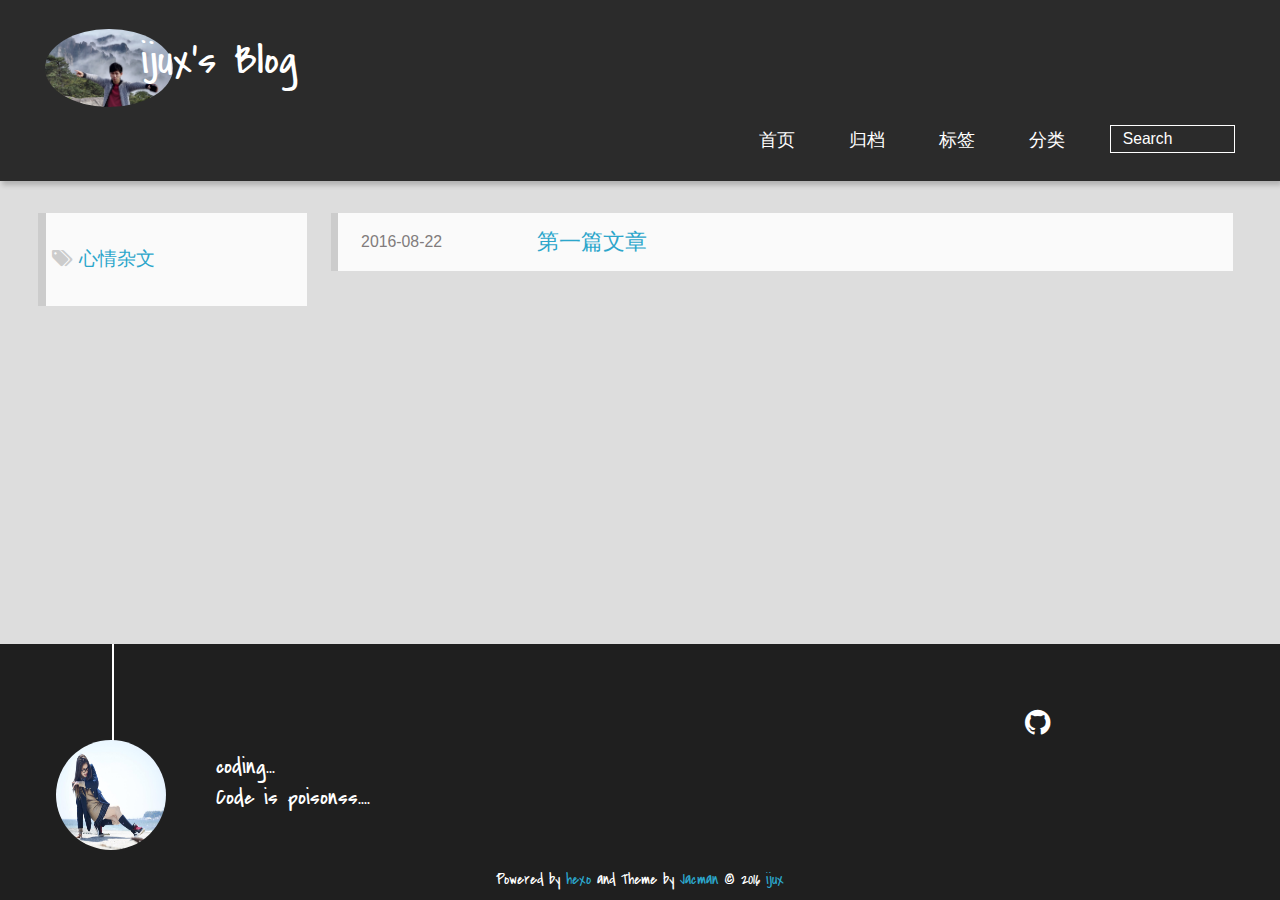
<file: tags/心情杂文/index.html>
<!DOCTYPE HTML>
<html >
<head>
  <meta charset="UTF-8">
  
    <title>Tags : 心情杂文 | ijux&#39;s Blog</title>
    <meta name="viewport" content="width=device-width, initial-scale=1,user-scalable=no">
    
    <meta name="author" content="ijux">
    

    
    <meta property="og:type" content="website">
<meta property="og:title" content="ijux's Blog">
<meta property="og:url" content="http://poisons.coding.me/tags/心情杂文/index.html">
<meta property="og:site_name" content="ijux's Blog">
<meta name="twitter:card" content="summary">
<meta name="twitter:title" content="ijux's Blog">

    
    <link rel="alternative" href="/atom.xml" title="ijux&#39;s Blog" type="application/atom+xml">
    
    
    <link rel="icon" href="/img/java.ico">
    
    
    <link rel="apple-touch-icon" href="/img/jacman.jpg">
    <link rel="apple-touch-icon-precomposed" href="/img/jacman.jpg">
    
    <link rel="stylesheet" href="/css/style.css">
</head>

    <body>
      <header>
        
<div>
		
			<div id="imglogo">
				<a href="/"><img src="/img/photo.png" alt="ijux&#39;s Blog" title="ijux&#39;s Blog"/></a>
			</div>
			
			<div id="textlogo">
				<h1 class="site-name"><a href="/" title="ijux&#39;s Blog">ijux&#39;s Blog</a></h1>
				<h2 class="blog-motto"></h2>
			</div>
			<div class="navbar"><a class="navbutton navmobile" href="#" title="Menu">
			</a></div>
			<nav class="animated">
				<ul>
					<ul>
					 
						<li><a href="/">首页</a></li>
					
						<li><a href="/archives">归档</a></li>
					
						<li><a href="/tags">标签</a></li>
					
						<li><a href="/categories">分类</a></li>
					
					<li>
 					
					<form class="search" action="//google.com/search" method="get" accept-charset="utf-8">
						<label>Search</label>
						<input type="search" id="search" name="q" autocomplete="off" maxlength="20" placeholder="Search" />
						<input type="hidden" name="q" value="site:poisons.coding.me">
					</form>
					
					</li>
				</ul>
			</nav>			
</div>
      </header>
      <div id="container">
        

<div class="archive-title" >
  <h2 class="tag-icon">心情杂文</h2>
  
</div>
<div id="main" class="archive-part clearfix">
  <div id="archive-page">

  <section class="post" itemscope itemprop="blogPost">
  
    <a href="/2016/08/22/第一篇文章/" title="第一篇文章" itemprop="url">
  

    <time datetime="2016-08-22T12:07:18.000Z" itemprop="datePublished">2016-08-22</time>


    <h1 itemprop="name">第一篇文章</h1>

  </a>
</section>


  </div>
</div>

      </div>
      <footer><div id="footer" >
	
	<div class="line">
		<span></span>
		<div class="author"></div>
	</div>
	
	
	<section class="info">
		<p> coding... <br/>
			Code is poisonss....</p>
	</section>
	 
	<div class="social-font" class="clearfix">
		
		
		<a href="https://github.com/xuji01" target="_blank" class="icon-github" title="github"></a>
		
		
		
		
		
		
		
		
		
	</div>
			
		

		<p class="copyright">
		Powered by <a href="http://hexo.io" target="_blank" title="hexo">hexo</a> and Theme by <a href="https://github.com/wuchong/jacman" target="_blank" title="Jacman">Jacman</a> © 2016 
		
		<a href="/about" target="_blank" title="ijux">ijux</a>
		
		
		</p>
</div>
</footer>
      <script src="/js/jquery-2.0.3.min.js"></script>
<script src="/js/jquery.imagesloaded.min.js"></script>
<script src="/js/gallery.js"></script>
<script src="/js/jquery.qrcode-0.12.0.min.js"></script>

<script type="text/javascript">
$(document).ready(function(){ 
  $('.navbar').click(function(){
    $('header nav').toggleClass('shownav');
  });
  var myWidth = 0;
  function getSize(){
    if( typeof( window.innerWidth ) == 'number' ) {
      myWidth = window.innerWidth;
    } else if( document.documentElement && document.documentElement.clientWidth) {
      myWidth = document.documentElement.clientWidth;
    };
  };
  var m = $('#main'),
      a = $('#asidepart'),
      c = $('.closeaside'),
      o = $('.openaside');
  c.click(function(){
    a.addClass('fadeOut').css('display', 'none');
    o.css('display', 'block').addClass('fadeIn');
    m.addClass('moveMain');
  });
  o.click(function(){
    o.css('display', 'none').removeClass('beforeFadeIn');
    a.css('display', 'block').removeClass('fadeOut').addClass('fadeIn');      
    m.removeClass('moveMain');
  });
  $(window).scroll(function(){
    o.css("top",Math.max(80,260-$(this).scrollTop()));
  });
  
  $(window).resize(function(){
    getSize(); 
    if (myWidth >= 1024) {
      $('header nav').removeClass('shownav');
    }else{
      m.removeClass('moveMain');
      a.css('display', 'block').removeClass('fadeOut');
      o.css('display', 'none');
        
    }
  });
});
</script>










<link rel="stylesheet" href="/fancybox/jquery.fancybox.css" media="screen" type="text/css">
<script src="/fancybox/jquery.fancybox.pack.js"></script>
<script type="text/javascript">
$(document).ready(function(){ 
  $('.article-content').each(function(i){
    $(this).find('img').each(function(){
      if ($(this).parent().hasClass('fancybox')) return;
      var alt = this.alt;
      if (alt) $(this).after('<span class="caption">' + alt + '</span>');
      $(this).wrap('<a href="' + this.src + '" title="' + alt + '" class="fancybox"></a>');
    });
    $(this).find('.fancybox').each(function(){
      $(this).attr('rel', 'article' + i);
    });
  });
  if($.fancybox){
    $('.fancybox').fancybox();
  }
}); 
</script>



<!-- Analytics Begin -->



<script>
var _hmt = _hmt || [];
(function() {
  var hm = document.createElement("script");
  hm.src = "//hm.baidu.com/hm.js?e6d1f421bbc9962127a50488f9ed37d1";
  var s = document.getElementsByTagName("script")[0]; 
  s.parentNode.insertBefore(hm, s);
})();
</script>



<!-- Analytics End -->

<!-- Totop Begin -->

	<div id="totop">
	<a title="Back to Top"><img src="/img/scrollup.png"/></a>
	</div>
	<script src="/js/totop.js"></script>

<!-- Totop End -->

<!-- MathJax Begin -->
<!-- mathjax config similar to math.stackexchange -->


<!-- MathJax End -->

<!-- Tiny_search Begin -->

<!-- Tiny_search End -->

    </body>
   </html>
</file>
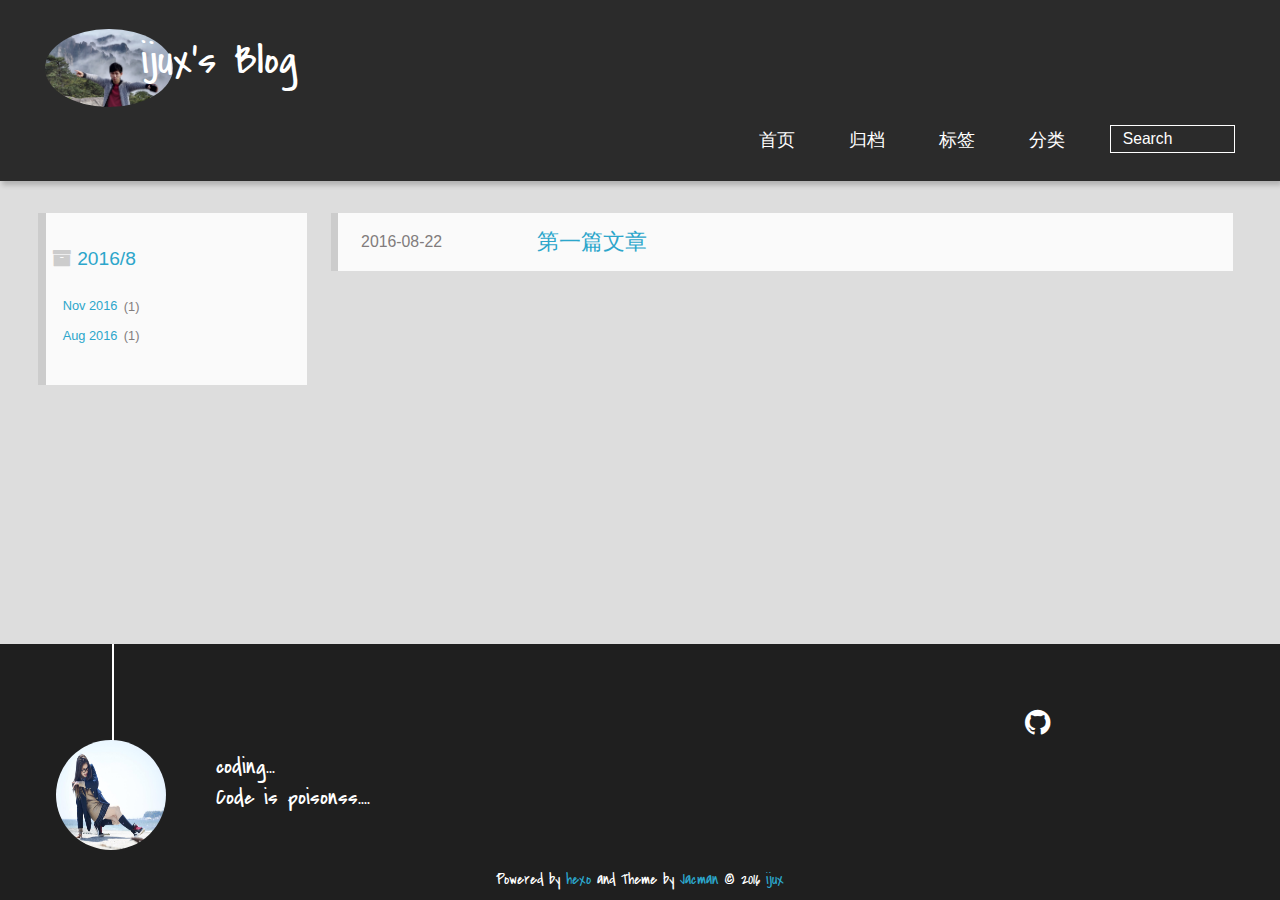
<file: archives/2016/08/index.html>
<!DOCTYPE HTML>
<html >
<head>
  <meta charset="UTF-8">
  
    <title>Archives: 2016/8 | ijux&#39;s Blog</title>
    <meta name="viewport" content="width=device-width, initial-scale=1,user-scalable=no">
    
    <meta name="author" content="ijux">
    

    
    <meta property="og:type" content="website">
<meta property="og:title" content="ijux's Blog">
<meta property="og:url" content="http://poisons.coding.me/archives/2016/08/index.html">
<meta property="og:site_name" content="ijux's Blog">
<meta name="twitter:card" content="summary">
<meta name="twitter:title" content="ijux's Blog">

    
    <link rel="alternative" href="/atom.xml" title="ijux&#39;s Blog" type="application/atom+xml">
    
    
    <link rel="icon" href="/img/java.ico">
    
    
    <link rel="apple-touch-icon" href="/img/jacman.jpg">
    <link rel="apple-touch-icon-precomposed" href="/img/jacman.jpg">
    
    <link rel="stylesheet" href="/css/style.css">
</head>

    <body>
      <header>
        
<div>
		
			<div id="imglogo">
				<a href="/"><img src="/img/photo.png" alt="ijux&#39;s Blog" title="ijux&#39;s Blog"/></a>
			</div>
			
			<div id="textlogo">
				<h1 class="site-name"><a href="/" title="ijux&#39;s Blog">ijux&#39;s Blog</a></h1>
				<h2 class="blog-motto"></h2>
			</div>
			<div class="navbar"><a class="navbutton navmobile" href="#" title="Menu">
			</a></div>
			<nav class="animated">
				<ul>
					<ul>
					 
						<li><a href="/">首页</a></li>
					
						<li><a href="/archives">归档</a></li>
					
						<li><a href="/tags">标签</a></li>
					
						<li><a href="/categories">分类</a></li>
					
					<li>
 					
					<form class="search" action="//google.com/search" method="get" accept-charset="utf-8">
						<label>Search</label>
						<input type="search" id="search" name="q" autocomplete="off" maxlength="20" placeholder="Search" />
						<input type="hidden" name="q" value="site:poisons.coding.me">
					</form>
					
					</li>
				</ul>
			</nav>			
</div>
      </header>
      <div id="container">
        

<div class="archive-title" >
  <h2 class="archive-icon">2016/8</h2>
  
  <div class="archiveslist archive-float clearfix">
   <ul class="archive-list"><li class="archive-list-item"><a class="archive-list-link" href="/archives/2016/11/">Nov 2016</a><span class="archive-list-count">1</span></li><li class="archive-list-item"><a class="archive-list-link" href="/archives/2016/08/">Aug 2016</a><span class="archive-list-count">1</span></li></ul>
 </div>
  
</div>
<div id="main" class="archive-part clearfix">
  <div id="archive-page">

  <section class="post" itemscope itemprop="blogPost">
  
    <a href="/2016/08/22/第一篇文章/" title="第一篇文章" itemprop="url">
  

    <time datetime="2016-08-22T12:07:18.000Z" itemprop="datePublished">2016-08-22</time>


    <h1 itemprop="name">第一篇文章</h1>

  </a>
</section>


  </div>
</div>

      </div>
      <footer><div id="footer" >
	
	<div class="line">
		<span></span>
		<div class="author"></div>
	</div>
	
	
	<section class="info">
		<p> coding... <br/>
			Code is poisonss....</p>
	</section>
	 
	<div class="social-font" class="clearfix">
		
		
		<a href="https://github.com/xuji01" target="_blank" class="icon-github" title="github"></a>
		
		
		
		
		
		
		
		
		
	</div>
			
		

		<p class="copyright">
		Powered by <a href="http://hexo.io" target="_blank" title="hexo">hexo</a> and Theme by <a href="https://github.com/wuchong/jacman" target="_blank" title="Jacman">Jacman</a> © 2016 
		
		<a href="/about" target="_blank" title="ijux">ijux</a>
		
		
		</p>
</div>
</footer>
      <script src="/js/jquery-2.0.3.min.js"></script>
<script src="/js/jquery.imagesloaded.min.js"></script>
<script src="/js/gallery.js"></script>
<script src="/js/jquery.qrcode-0.12.0.min.js"></script>

<script type="text/javascript">
$(document).ready(function(){ 
  $('.navbar').click(function(){
    $('header nav').toggleClass('shownav');
  });
  var myWidth = 0;
  function getSize(){
    if( typeof( window.innerWidth ) == 'number' ) {
      myWidth = window.innerWidth;
    } else if( document.documentElement && document.documentElement.clientWidth) {
      myWidth = document.documentElement.clientWidth;
    };
  };
  var m = $('#main'),
      a = $('#asidepart'),
      c = $('.closeaside'),
      o = $('.openaside');
  c.click(function(){
    a.addClass('fadeOut').css('display', 'none');
    o.css('display', 'block').addClass('fadeIn');
    m.addClass('moveMain');
  });
  o.click(function(){
    o.css('display', 'none').removeClass('beforeFadeIn');
    a.css('display', 'block').removeClass('fadeOut').addClass('fadeIn');      
    m.removeClass('moveMain');
  });
  $(window).scroll(function(){
    o.css("top",Math.max(80,260-$(this).scrollTop()));
  });
  
  $(window).resize(function(){
    getSize(); 
    if (myWidth >= 1024) {
      $('header nav').removeClass('shownav');
    }else{
      m.removeClass('moveMain');
      a.css('display', 'block').removeClass('fadeOut');
      o.css('display', 'none');
        
    }
  });
});
</script>










<link rel="stylesheet" href="/fancybox/jquery.fancybox.css" media="screen" type="text/css">
<script src="/fancybox/jquery.fancybox.pack.js"></script>
<script type="text/javascript">
$(document).ready(function(){ 
  $('.article-content').each(function(i){
    $(this).find('img').each(function(){
      if ($(this).parent().hasClass('fancybox')) return;
      var alt = this.alt;
      if (alt) $(this).after('<span class="caption">' + alt + '</span>');
      $(this).wrap('<a href="' + this.src + '" title="' + alt + '" class="fancybox"></a>');
    });
    $(this).find('.fancybox').each(function(){
      $(this).attr('rel', 'article' + i);
    });
  });
  if($.fancybox){
    $('.fancybox').fancybox();
  }
}); 
</script>



<!-- Analytics Begin -->



<script>
var _hmt = _hmt || [];
(function() {
  var hm = document.createElement("script");
  hm.src = "//hm.baidu.com/hm.js?e6d1f421bbc9962127a50488f9ed37d1";
  var s = document.getElementsByTagName("script")[0]; 
  s.parentNode.insertBefore(hm, s);
})();
</script>



<!-- Analytics End -->

<!-- Totop Begin -->

	<div id="totop">
	<a title="Back to Top"><img src="/img/scrollup.png"/></a>
	</div>
	<script src="/js/totop.js"></script>

<!-- Totop End -->

<!-- MathJax Begin -->
<!-- mathjax config similar to math.stackexchange -->


<!-- MathJax End -->

<!-- Tiny_search Begin -->

<!-- Tiny_search End -->

    </body>
   </html>
</file>
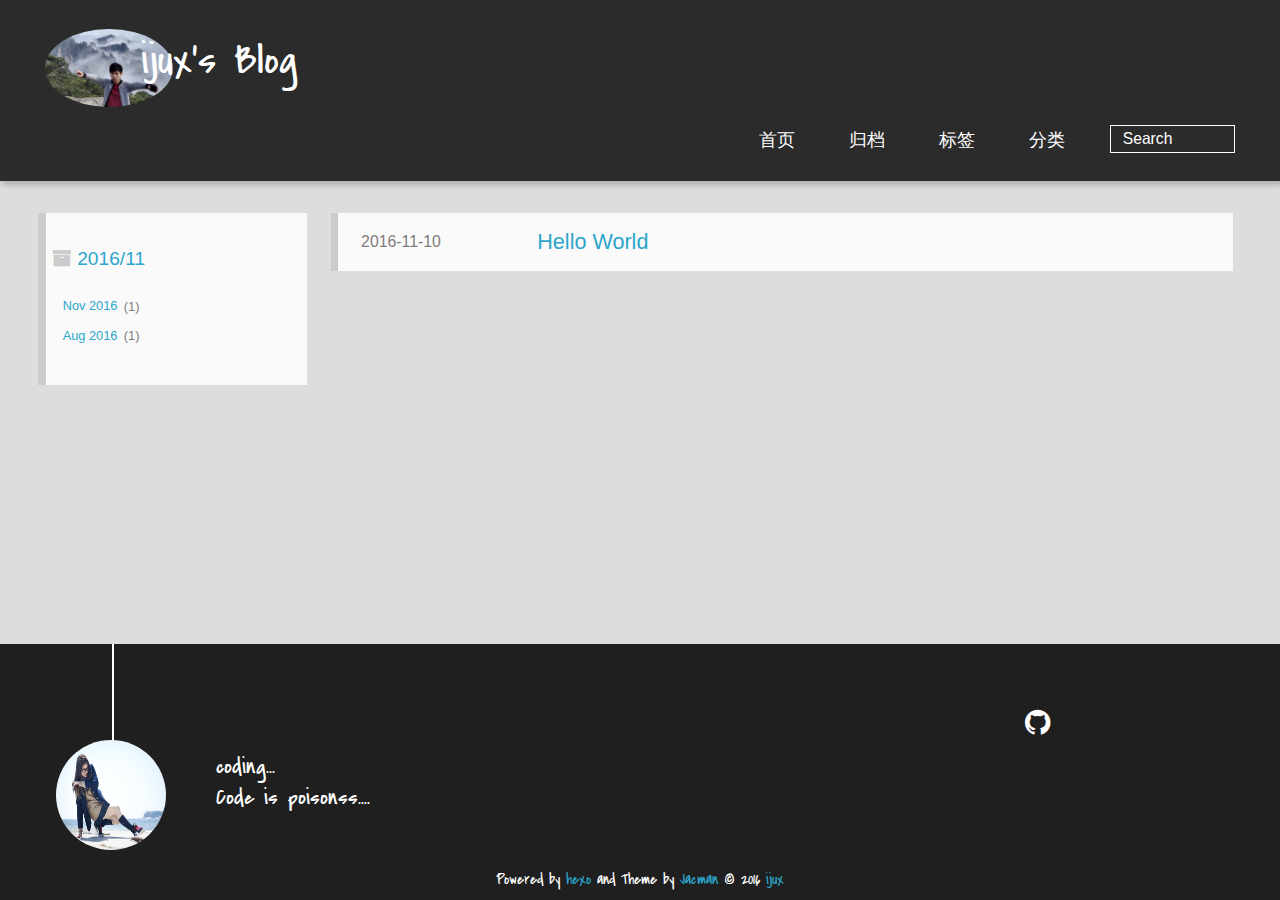
<file: archives/2016/11/index.html>
<!DOCTYPE HTML>
<html >
<head>
  <meta charset="UTF-8">
  
    <title>Archives: 2016/11 | ijux&#39;s Blog</title>
    <meta name="viewport" content="width=device-width, initial-scale=1,user-scalable=no">
    
    <meta name="author" content="ijux">
    

    
    <meta property="og:type" content="website">
<meta property="og:title" content="ijux's Blog">
<meta property="og:url" content="http://poisons.coding.me/archives/2016/11/index.html">
<meta property="og:site_name" content="ijux's Blog">
<meta name="twitter:card" content="summary">
<meta name="twitter:title" content="ijux's Blog">

    
    <link rel="alternative" href="/atom.xml" title="ijux&#39;s Blog" type="application/atom+xml">
    
    
    <link rel="icon" href="/img/java.ico">
    
    
    <link rel="apple-touch-icon" href="/img/jacman.jpg">
    <link rel="apple-touch-icon-precomposed" href="/img/jacman.jpg">
    
    <link rel="stylesheet" href="/css/style.css">
</head>

    <body>
      <header>
        
<div>
		
			<div id="imglogo">
				<a href="/"><img src="/img/photo.png" alt="ijux&#39;s Blog" title="ijux&#39;s Blog"/></a>
			</div>
			
			<div id="textlogo">
				<h1 class="site-name"><a href="/" title="ijux&#39;s Blog">ijux&#39;s Blog</a></h1>
				<h2 class="blog-motto"></h2>
			</div>
			<div class="navbar"><a class="navbutton navmobile" href="#" title="Menu">
			</a></div>
			<nav class="animated">
				<ul>
					<ul>
					 
						<li><a href="/">首页</a></li>
					
						<li><a href="/archives">归档</a></li>
					
						<li><a href="/tags">标签</a></li>
					
						<li><a href="/categories">分类</a></li>
					
					<li>
 					
					<form class="search" action="//google.com/search" method="get" accept-charset="utf-8">
						<label>Search</label>
						<input type="search" id="search" name="q" autocomplete="off" maxlength="20" placeholder="Search" />
						<input type="hidden" name="q" value="site:poisons.coding.me">
					</form>
					
					</li>
				</ul>
			</nav>			
</div>
      </header>
      <div id="container">
        

<div class="archive-title" >
  <h2 class="archive-icon">2016/11</h2>
  
  <div class="archiveslist archive-float clearfix">
   <ul class="archive-list"><li class="archive-list-item"><a class="archive-list-link" href="/archives/2016/11/">Nov 2016</a><span class="archive-list-count">1</span></li><li class="archive-list-item"><a class="archive-list-link" href="/archives/2016/08/">Aug 2016</a><span class="archive-list-count">1</span></li></ul>
 </div>
  
</div>
<div id="main" class="archive-part clearfix">
  <div id="archive-page">

  <section class="post" itemscope itemprop="blogPost">
  
    <a href="/2016/11/10/hello-world/" title="Hello World" itemprop="url">
  

    <time datetime="2016-11-10T12:25:44.822Z" itemprop="datePublished">2016-11-10</time>


    <h1 itemprop="name">Hello World</h1>

  </a>
</section>


  </div>
</div>

      </div>
      <footer><div id="footer" >
	
	<div class="line">
		<span></span>
		<div class="author"></div>
	</div>
	
	
	<section class="info">
		<p> coding... <br/>
			Code is poisonss....</p>
	</section>
	 
	<div class="social-font" class="clearfix">
		
		
		<a href="https://github.com/xuji01" target="_blank" class="icon-github" title="github"></a>
		
		
		
		
		
		
		
		
		
	</div>
			
		

		<p class="copyright">
		Powered by <a href="http://hexo.io" target="_blank" title="hexo">hexo</a> and Theme by <a href="https://github.com/wuchong/jacman" target="_blank" title="Jacman">Jacman</a> © 2016 
		
		<a href="/about" target="_blank" title="ijux">ijux</a>
		
		
		</p>
</div>
</footer>
      <script src="/js/jquery-2.0.3.min.js"></script>
<script src="/js/jquery.imagesloaded.min.js"></script>
<script src="/js/gallery.js"></script>
<script src="/js/jquery.qrcode-0.12.0.min.js"></script>

<script type="text/javascript">
$(document).ready(function(){ 
  $('.navbar').click(function(){
    $('header nav').toggleClass('shownav');
  });
  var myWidth = 0;
  function getSize(){
    if( typeof( window.innerWidth ) == 'number' ) {
      myWidth = window.innerWidth;
    } else if( document.documentElement && document.documentElement.clientWidth) {
      myWidth = document.documentElement.clientWidth;
    };
  };
  var m = $('#main'),
      a = $('#asidepart'),
      c = $('.closeaside'),
      o = $('.openaside');
  c.click(function(){
    a.addClass('fadeOut').css('display', 'none');
    o.css('display', 'block').addClass('fadeIn');
    m.addClass('moveMain');
  });
  o.click(function(){
    o.css('display', 'none').removeClass('beforeFadeIn');
    a.css('display', 'block').removeClass('fadeOut').addClass('fadeIn');      
    m.removeClass('moveMain');
  });
  $(window).scroll(function(){
    o.css("top",Math.max(80,260-$(this).scrollTop()));
  });
  
  $(window).resize(function(){
    getSize(); 
    if (myWidth >= 1024) {
      $('header nav').removeClass('shownav');
    }else{
      m.removeClass('moveMain');
      a.css('display', 'block').removeClass('fadeOut');
      o.css('display', 'none');
        
    }
  });
});
</script>










<link rel="stylesheet" href="/fancybox/jquery.fancybox.css" media="screen" type="text/css">
<script src="/fancybox/jquery.fancybox.pack.js"></script>
<script type="text/javascript">
$(document).ready(function(){ 
  $('.article-content').each(function(i){
    $(this).find('img').each(function(){
      if ($(this).parent().hasClass('fancybox')) return;
      var alt = this.alt;
      if (alt) $(this).after('<span class="caption">' + alt + '</span>');
      $(this).wrap('<a href="' + this.src + '" title="' + alt + '" class="fancybox"></a>');
    });
    $(this).find('.fancybox').each(function(){
      $(this).attr('rel', 'article' + i);
    });
  });
  if($.fancybox){
    $('.fancybox').fancybox();
  }
}); 
</script>



<!-- Analytics Begin -->



<script>
var _hmt = _hmt || [];
(function() {
  var hm = document.createElement("script");
  hm.src = "//hm.baidu.com/hm.js?e6d1f421bbc9962127a50488f9ed37d1";
  var s = document.getElementsByTagName("script")[0]; 
  s.parentNode.insertBefore(hm, s);
})();
</script>



<!-- Analytics End -->

<!-- Totop Begin -->

	<div id="totop">
	<a title="Back to Top"><img src="/img/scrollup.png"/></a>
	</div>
	<script src="/js/totop.js"></script>

<!-- Totop End -->

<!-- MathJax Begin -->
<!-- mathjax config similar to math.stackexchange -->


<!-- MathJax End -->

<!-- Tiny_search Begin -->

<!-- Tiny_search End -->

    </body>
   </html>
</file>
<file: css/style.css>
html,
body,
div,
span,
applet,
object,
iframe,
h1,
h2,
h3,
h4,
h5,
h6,
p,
blockquote,
pre,
a,
abbr,
acronym,
address,
big,
cite,
code,
del,
dfn,
em,
img,
ins,
kbd,
q,
s,
samp,
small,
strike,
strong,
sub,
sup,
tt,
var,
dl,
dt,
dd,
ol,
ul,
li,
fieldset,
form,
label,
legend,
table,
caption,
tbody,
tfoot,
thead,
tr,
th,
td {
  margin: 0;
  padding: 0;
  border: 0;
  outline: 0;
  font-weight: inherit;
  font-style: inherit;
  font-family: inherit;
  font-size: 100%;
  vertical-align: baseline;
}
body {
  line-height: 1;
  color: #000;
  background: #fff;
}
ol,
ul {
  list-style: none;
}
table {
  border-collapse: separate;
  border-spacing: 0;
  vertical-align: middle;
}
caption,
th,
td {
  text-align: left;
  font-weight: normal;
  vertical-align: middle;
}
a img {
  border: none;
}
/* custom Font*/
@font-face {
  font-family: "covered_by_your_graceregular";
  font-weight: normal;
  font-style: normal;
  src: url("../font/coveredbyyourgrace-webfont.eot");
  src: url("../font/coveredbyyourgrace-webfont.eot?#iefix") format('embedded-opentype'), url("../font/coveredbyyourgrace-webfont.svg#covered_by_your_graceregular") format('svg'), url("../font/coveredbyyourgrace-webfont.woff") format('woff'), url("../font/coveredbyyourgrace-webfont.ttf") format('truetype');
}
/* icon Font */
@font-face {
  font-family: "FontAwesome";
  font-style: normal;
  font-weight: normal;
  src: url("../font/fontawesome-webfont.eot?v=#4.0.3");
  src: url("../font/fontawesome-webfont.eot?#iefix&v=#4.0.3") format("embedded-opentype"), url("../font/fontawesome-webfont.woff?v=#4.0.3") format("woff"), url("../font/fontawesome-webfont.ttf?v=#4.0.3") format("truetype"), url("../font/fontawesome-webfont.svg#fontawesomeregular?v=#4.0.3") format("svg");
}
@font-face {
  font-family: "fontdiao";
  font-weight: normal;
  font-style: normal;
  src: url("../font/fontdiao.eot");
  src: url("../font/fontdiao.eot?#iefix") format('embedded-opentype'), url("../font/fontdiao.svg#fontdiao") format('svg'), url("../font/fontdiao.woff") format('woff'), url("../font/fontdiao.ttf") format('truetype');
}
/* Public style */
* {
  -webkit-margin-before: 0;
  -webkit-margin-after: 0;
}
body {
  background: #ddd;
  font-family: "Helvetica Neue", "Helvetica", "Microsoft YaHei", "WenQuanYi Micro Hei", Arial, sans-serif;
  font-size: 100%;
  color: #817c7c;
  line-height: 1.5;
  min-height: 100vh;
  display: -webkit-flex;
  display: -webkit-box;
  display: -moz-box;
  display: -webkit-flex;
  display: -ms-flexbox;
  display: box;
  display: flex;
  -webkit-flex-direction: column;
  -webkit-box-orient: vertical;
  -moz-box-orient: vertical;
  -o-box-orient: vertical;
  -webkit-flex-direction: column;
  -ms-flex-direction: column;
  flex-direction: column;
}
iframe {
  margin-top: 10px;
}
small {
  font-size: 80%;
}
sub,
sup {
  font-size: 75%;
  line-height: 0;
  position: relative;
  vertical-align: baseline;
}
sup {
  top: -0.5em;
  padding-left: 0.3em;
}
sub {
  bottom: -0.25em;
}
a {
  text-decoration: none;
  color: #817c7c;
}
a:hover,
a:focus {
  outline: 0;
  text-decoration: none;
  -webkit-transition: color 0.25s, background 0.5s;
  -moz-transition: color 0.25s, background 0.5s;
  -o-transition: color 0.25s, background 0.5s;
  -ms-transition: color 0.25s, background 0.5s;
  transition: color 0.25s, background 0.5s;
}
a:hover:before {
  -webkit-transition: color 0.25s, background 0.5s;
  -moz-transition: color 0.25s, background 0.5s;
  -o-transition: color 0.25s, background 0.5s;
  -ms-transition: color 0.25s, background 0.5s;
  transition: color 0.25s, background 0.5s;
}
input:focus {
  outline: none;
}
input,
button {
  margin: 0;
  padding: 0;
}
input::-moz-focus-inner,
button::-moz-focus-inner {
  border: 0;
  padding: 0;
}
h1 {
  font-size: 1.5em;
}
.fa {
  display: inline-block;
  font-family: FontAwesome;
  font-style: normal;
  font-weight: normal;
  line-height: 1;
  -webkit-font-smoothing: antialiased;
  -moz-osx-font-smoothing: grayscale;
}
.clearfix {
  zoom: 1;
}
.clearfix:before,
.clearfix:after {
  content: "";
  display: table;
}
.clearfix:after {
  clear: both;
}
::-webkit-input-placeholder {
  color: #fff;
  padding: 2px 0 0 4px;
}
::-moz-placeholder {
  color: #fff;
  padding: 2px 0 0 4px;
}
:-ms-input-placeholder {
  color: #fff;
  padding: 2px 0 0 4px;
}
::-webkit-input-placeholder::before {
  font-family: "FontAwesome";
  -webkit-font-smoothing: antialiased;
  -moz-osx-font-smoothing: grayscale;
  content: "\f002";
  padding-right: 4px;
}
::-moz-placeholder:before {
  font-family: "FontAwesome";
  -webkit-font-smoothing: antialiased;
  -moz-osx-font-smoothing: grayscale;
  content: "\f002";
  padding-right: 4px;
}
:-ms-input-placeholder::before {
  font-family: "FontAwesome";
  -webkit-font-smoothing: antialiased;
  -moz-osx-font-smoothing: grayscale;
  content: "\f002";
  padding-right: 4px;
}
input[type="search"]::-webkit-search-cancel-button,
input[type="search"]::-webkit-search-decoration {
  -webkit-appearance: none;
}
::-webkit-search-cancel-button:after {
  font-family: "FontAwesome";
  -webkit-font-smoothing: antialiased;
  -moz-osx-font-smoothing: grayscale;
  content: '\f00d';
  color: #fff;
  padding-right: 4px;
}
/* css3 animate */
.animated {
  -webkit-animation-fill-mode: both;
  -moz-animation-fill-mode: both;
  -o-animation-fill-mode: both;
  -ms-animation-fill-mode: both;
  animation-fill-mode: both;
  -webkit-animation-duration: 1s;
  -moz-animation-duration: 1s;
  -o-animation-duration: 1s;
  -ms-animation-duration: 1s;
  animation-duration: 1s;
}
@-webkit-keyframes fadeIn {
  0% {
    opacity: 0;
    -ms-filter: "progid:DXImageTransform.Microsoft.Alpha(Opacity=0)";
    filter: alpha(opacity=0);
  }
  100% {
    opacity: 1;
    -ms-filter: none;
    filter: none;
  }
}
.fadeIn {
  -webkit-animation-name: fadeIn;
  -moz-animation-name: fadeIn;
  -o-animation-name: fadeIn;
  -ms-animation-name: fadeIn;
  animation-name: fadeIn;
}
.fadeOut {
  -webkit-animation-name: fadeOut;
  -moz-animation-name: fadeOut;
  -o-animation-name: fadeOut;
  -ms-animation-name: fadeOut;
  animation-name: fadeOut;
}
@-moz-keyframes fadeInDown {
  0% {
    opacity: 0;
    -ms-filter: "progid:DXImageTransform.Microsoft.Alpha(Opacity=0)";
    filter: alpha(opacity=0);
    -webkit-transform: translateY(-20px);
    -moz-transform: translateY(-20px);
    -o-transform: translateY(-20px);
    -ms-transform: translateY(-20px);
    transform: translateY(-20px);
  }
  100% {
    opacity: 1;
    -ms-filter: none;
    filter: none;
    -webkit-transform: translateY(0);
    -moz-transform: translateY(0);
    -o-transform: translateY(0);
    -ms-transform: translateY(0);
    transform: translateY(0);
  }
}
@-webkit-keyframes fadeInDown {
  0% {
    opacity: 0;
    -ms-filter: "progid:DXImageTransform.Microsoft.Alpha(Opacity=0)";
    filter: alpha(opacity=0);
    -webkit-transform: translateY(-20px);
    -moz-transform: translateY(-20px);
    -o-transform: translateY(-20px);
    -ms-transform: translateY(-20px);
    transform: translateY(-20px);
  }
  100% {
    opacity: 1;
    -ms-filter: none;
    filter: none;
    -webkit-transform: translateY(0);
    -moz-transform: translateY(0);
    -o-transform: translateY(0);
    -ms-transform: translateY(0);
    transform: translateY(0);
  }
}
@-o-keyframes fadeInDown {
  0% {
    opacity: 0;
    -ms-filter: "progid:DXImageTransform.Microsoft.Alpha(Opacity=0)";
    filter: alpha(opacity=0);
    -webkit-transform: translateY(-20px);
    -moz-transform: translateY(-20px);
    -o-transform: translateY(-20px);
    -ms-transform: translateY(-20px);
    transform: translateY(-20px);
  }
  100% {
    opacity: 1;
    -ms-filter: none;
    filter: none;
    -webkit-transform: translateY(0);
    -moz-transform: translateY(0);
    -o-transform: translateY(0);
    -ms-transform: translateY(0);
    transform: translateY(0);
  }
}
@keyframes fadeInDown {
  0% {
    opacity: 0;
    -ms-filter: "progid:DXImageTransform.Microsoft.Alpha(Opacity=0)";
    filter: alpha(opacity=0);
    -webkit-transform: translateY(-20px);
    -moz-transform: translateY(-20px);
    -o-transform: translateY(-20px);
    -ms-transform: translateY(-20px);
    transform: translateY(-20px);
  }
  100% {
    opacity: 1;
    -ms-filter: none;
    filter: none;
    -webkit-transform: translateY(0);
    -moz-transform: translateY(0);
    -o-transform: translateY(0);
    -ms-transform: translateY(0);
    transform: translateY(0);
  }
}
body >header {
  width: 100%;
  -webkit-box-shadow: 2px 4px 5px rgba(3,3,3,0.2);
  box-shadow: 2px 4px 5px rgba(3,3,3,0.2);
  background: url("../") center #2b2b2b;
  color: #fff;
  padding: 1em 0 0.8em;
}
@media only screen and (min-width: 1024px) {
  body >header {
    padding: 1.8em 0 1.5em;
  }
}
body >header >div {
  width: 95%;
  margin: 0 auto;
  position: relative;
  overflow: hidden;
}
@media only screen and (min-width: 1024px) {
  body >header >div {
    width: 93%;
  }
}
body >header a {
  display: block;
  color: #fff;
}
#imglogo {
  float: left;
  width: 4em;
  height: 4em;
}
@media only screen and (min-width: 768px) {
  #imglogo {
    width: 5em;
  }
}
@media only screen and (min-width: 1024px) {
  #imglogo {
    width: 5.5em;
  }
}
#imglogo img {
  width: 6em;
  border-radius: 100%;
}
@media only screen and (min-width: 768px) {
  #imglogo img {
    width: 7em;
  }
}
@media only screen and (min-width: 1024px) {
  #imglogo img {
    width: 8em;
  }
}
#textlogo {
  float: left;
  width: 75%;
  margin-left: 0.5em;
}
#textlogo h1.site-name {
  width: 86%;
  font-family: "covered_by_your_graceregular";
  font-size: 200%;
  line-height: 1.5;
  -webkit-font-smoothing: antialiased;
  -moz-osx-font-smoothing: grayscale;
}
@media only screen and (min-width: 768px) {
  #textlogo h1.site-name {
    font-size: 240%;
  }
}
@media only screen and (min-width: 1024px) {
  #textlogo h1.site-name {
    font-size: 280%;
  }
}
#textlogo h2.blog-motto {
  font-size: 0.7em;
  font-weight: normal;
}
@media only screen and (min-width: 768px) {
  #textlogo h2.blog-motto {
    font-size: 100%;
  }
}
@media only screen and (min-width: 1024px) {
  #textlogo h2.blog-motto {
    font-size: 110%;
  }
}
.navbar {
  position: absolute;
  width: 2em;
  right: 0em;
  top: 1em;
  padding: 0.5em;
}
@media only screen and (min-width: 1024px) {
  .navbar {
    display: none;
  }
}
.navbutton::before {
  font-family: "FontAwesome";
  -webkit-font-smoothing: antialiased;
  -moz-osx-font-smoothing: grayscale;
  content: "\f0c9";
}
.navmobile::before {
  padding-left: 1em;
}
header nav {
  float: left;
  width: 100%;
  font-size: 112.5%;
  padding-top: 0.5em;
  max-height: 0.01em;
  -webkit-transition: max-height 1s ease-out;
  -moz-transition: max-height 1s ease-out;
  -o-transition: max-height 1s ease-out;
  -ms-transition: max-height 1s ease-out;
  transition: max-height 1s ease-out;
}
@media only screen and (min-width: 568px) {
  header nav {
    width: 50%;
  }
}
@media only screen and (min-width: 1024px) {
  header nav {
    float: right;
    width: auto;
    margin-top: 1em;
    max-height: none;
  }
}
@media only screen and (min-width: 1024px) {
  header nav ul {
    float: right;
  }
}
@media only screen and (min-width: 1024px) {
  header nav ul li {
    float: left;
  }
}
header nav ul li a {
  padding: 0.2em 0 0.2em 1em;
}
@media only screen and (min-width: 1024px) {
  header nav ul li a {
    padding: 0.2em 1.5em;
  }
}
header nav ul li a:hover {
  background: #202020;
  color: #e9cd4c;
}
.shownav {
  max-height: 40em;
}
.search {
  padding: 0.1em 0 0 1em;
}
.search input {
  -webkit-appearance: textfield;
  font-size: 0.87em;
  line-height: 1.7;
  border: 1px solid #fff;
  color: #fff;
  background: transparent;
  width: 80%;
  padding-left: 0.5em;
}
@media only screen and (min-width: 1024px) {
  .search input {
    width: 8em;
    -webkit-transition: 0.5s width;
    -moz-transition: 0.5s width;
    -o-transition: 0.5s width;
    -ms-transition: 0.5s width;
    transition: 0.5s width;
  }
  .search input:focus {
    width: 15em;
  }
}
.search label {
  display: none;
}
/* index layout */
#container {
  -webkit-flex: 1;
  width: 95%;
  margin: 0 auto;
  overflow: hidden;
}
@media only screen and (min-width: 768px) {
  #container {
    width: 96%;
  }
}
@media only screen and (min-width: 1024px) {
  #container {
    width: 94%;
  }
}
@media only screen and (min-width: 1560px) {
  #container {
    width: 82%;
  }
}
#main {
  margin: 1em 0 0;
  line-height: 1.8;
}
@media only screen and (min-width: 1024px) {
  #main {
    margin: 2em 0 0;
    width: 75%;
    float: left;
    -webkit-transition: margin 0.5s ease-out;
    -moz-transition: margin 0.5s ease-out;
    -o-transition: margin 0.5s ease-out;
    -ms-transition: margin 0.5s ease-out;
    transition: margin 0.5s ease-out;
  }
}
#main section.post {
  background: #fafafa;
  margin-bottom: 0.125em;
}
#main section.post a {
  display: block;
  border-left: 0.5em solid #ccc;
  -webkit-transition: border-left 0.45s;
  -moz-transition: border-left 0.45s;
  -o-transition: border-left 0.45s;
  -ms-transition: border-left 0.45s;
  transition: border-left 0.45s;
  padding: 0.5em;
}
@media only screen and (min-width: 768px) {
  #main section.post a {
    padding: 1em;
  }
}
#main section.post a:hover {
  border-left: 0.5em solid #2b2b2b;
}
#main section.post a h1 {
  color: #2ca6cb;
  line-height: 2;
}
#main section.post a p {
  color: #817c7c;
}
#main section.post a time {
  color: #817c7c;
  display: block;
  margin: 0.5em 0;
  font-size: 0.9em;
}
#main article.post-expand {
  background: #fafafa;
  margin-bottom: 3.5em;
}
#main article.post-expand .img-logo {
  max-width: 180px;
  max-height: 96px;
  display: block !important;
  margin-right: 0.7em;
  margin-left: 0.7em;
  padding: 0;
  float: right;
  clear: right;
}
#main article.post-expand .img-topic {
  max-width: 300px;
  max-height: 1800px;
  display: block !important;
  margin-left: 0.7em;
  margin-right: 0.7em;
  padding: 0;
  float: right;
  clear: right;
}
#main article.post-expand .article-more-link a {
  display: inline-block;
  line-height: 1em;
  padding: 6px 15px;
  border-radius: 15px;
  background: #ddd;
  color: #817c7c;
  text-decoration: none;
}
#main article.post-expand .article-more-link a:hover {
  background: #2b2b2b;
  color: #fff;
  text-decoration: none;
}
#archive-page section.post a {
  font-size: 0.9em;
  padding: 0.5em !important;
}
@media only screen and (min-width: 768px) {
  #archive-page section.post a time {
    padding-left: 1em;
  }
}
.moveMain {
  margin-left: 10% !important;
}
.unexpand .prev {
  border-left: 0.5em solid #ccc;
}
.unexpand .prev:hover {
  border-left: 0.5em solid #2b2b2b;
}
#page-nav {
  background: #fafafa;
  text-align: center;
  overflow: hidden;
}
#page-nav a {
  display: inline-block;
  padding: 0.5em 1em;
}
#page-nav a {
  color: #2ca6cb;
}
#page-nav a:hover {
  background: #ccc;
  color: #2b2b2b;
}
#page-nav .prev {
  float: left;
  -webkit-transition: border-left 0.5s;
  -moz-transition: border-left 0.5s;
  -o-transition: border-left 0.5s;
  -ms-transition: border-left 0.5s;
  transition: border-left 0.5s;
}
#page-nav .prev span:before {
  font-family: "FontAwesome";
  -webkit-font-smoothing: antialiased;
  -moz-osx-font-smoothing: grayscale;
  content: "\f053";
  padding-right: 0.5em;
}
#page-nav .next {
  float: right;
}
#page-nav .next span:before {
  font-family: "FontAwesome";
  -webkit-font-smoothing: antialiased;
  -moz-osx-font-smoothing: grayscale;
  content: "\f054";
  padding-left: 0.5em;
}
#page-nav .page-number {
  display: none;
  padding: 0.5em 1em;
}
@media only screen and (min-width: 768px) {
  #page-nav .page-number {
    display: inline-block;
  }
}
#page-nav .current {
  color: #b8b8b8;
  font-weight: bold;
}
#page-nav .space {
  color: #2ca6cb;
}
/* page layout */
@media only screen and (min-width: 1024px) {
  .page {
    margin-left: 10% !important;
  }
}
/* archive layout */
.category-icon:before,
.tag-icon:before,
.archive-icon:before {
  font-family: "FontAwesome";
  -webkit-font-smoothing: antialiased;
  -moz-osx-font-smoothing: grayscale;
  color: #ccc;
  font-size: 100%;
  padding-right: 0.3em;
}
.category-icon:before {
  content: "\f07b";
}
.tag-icon:before {
  content: "\f02c";
}
.archive-icon:before {
  content: "\f187";
}
.archive-title {
  margin: 1em 0;
  padding: 2em;
  background: #fafafa;
  border-left: 0.5em solid #ccc;
}
@media only screen and (min-width: 1024px) {
  .archive-title {
    margin: 2em 0;
    width: 18.5%;
    padding-left: 0.5%;
    float: left;
  }
}
.archive-title h2 {
  width: 90%;
  color: #2ca6cb;
  font-size: 120%;
}
.archive-title a {
  color: #2ca6cb;
  -webkit-transition: color 0.5s;
  -moz-transition: color 0.5s;
  -o-transition: color 0.5s;
  -ms-transition: color 0.5s;
  transition: color 0.5s;
}
.archive-title a:hover {
  color: #2b2b2b;
  -webkit-transition: color 0.5s;
  -moz-transition: color 0.5s;
  -o-transition: color 0.5s;
  -ms-transition: color 0.5s;
  transition: color 0.5s;
}
.current {
  color: #ea6753 !important;
}
@media only screen and (min-width: 768px) {
  .archive-part {
    min-height: 200px;
  }
}
@media only screen and (min-width: 1024px) {
  .archive-part {
    float: right;
    margin-left: 2% !important;
  }
}
.archive-part section.post {
  width: 100%;
}
.archive-part section.post time {
  font-size: 1.1em !important;
  float: left;
}
@media only screen and (max-width: 568px) {
  .archive-part section.post time {
    width: 100%;
  }
}
@media only screen and (min-width: 568px) {
  .archive-part section.post time {
    width: 20%;
  }
}
@media only screen and (min-width: 768px) {
  .archive-nav {
    width: 100%;
    float: left;
    margin-top: 1em;
  }
}
/* tags&categories layout */
.all-list-box {
  min-height: 400px;
}
.post,
.page,
.link,
.photo {
  background: #fafafa;
}
.post a,
.page a,
.link a,
.photo a {
  color: #2ca6cb;
}
.post a:hover,
.page a:hover,
.link a:hover,
.photo a:hover {
  color: #ea6753;
}
@media only screen and (min-width: 768px) {
  article header.article-info {
    border-bottom: 1px solid #dbdbdb;
  }
}
article header.article-info >h1 {
  padding: 0.2em 3%;
  font-size: 170%;
  line-height: 1.5;
  word-wrap: break-word;
  word-break: normal;
  -webkit-font-smoothing: antialiased;
  -moz-osx-font-smoothing: grayscale;
  border-left: 5px solid #2b2b2b;
}
@media only screen and (min-width: 1024px) {
  article header.article-info >h1 {
    font-size: 200%;
    padding-top: 0.3em;
  }
}
article header.article-info >p.article-author {
  padding: 0.3em 4% 0.3em 0;
  text-align: right;
  border-bottom: 1px solid #dbdbdb;
}
@media only screen and (min-width: 768px) {
  article header.article-info >p.article-author {
    float: right;
    border-bottom: none;
  }
}
article header.article-info >p.article-time {
  padding-top: 0.5em;
  font-size: 0.8em;
  text-align: center;
  margin-bottom: -2.7em;
}
@media only screen and (min-width: 768px) {
  article header.article-info >p.article-time {
    float: right;
    margin-right: 1em;
    padding-top: 0.1em;
    font-size: 0.9em;
  }
}
article header.article-info >p.article-time:before {
  font-family: "FontAwesome";
  font-size: 130%;
  content: "\f017";
  -webkit-font-smoothing: antialiased;
  -moz-osx-font-smoothing: grayscale;
}
article .article-content {
  padding: 1.5em 4%;
  color: #413f3f;
  font-size: 100%;
}
article .article-content:before,
article .article-content:after {
  content: "";
  display: block;
  clear: both;
}
article .article-content .kb {
  padding: 0.1em 0.6em;
  border: 1px solid #ccc;
  background-color: code-color;
  color: #8f8f8f;
  -webkit-box-shadow: 0 1px 0 rgba(0,0,0,0.2), 0 0 0 2px #fff inset;
  box-shadow: 0 1px 0 rgba(0,0,0,0.2), 0 0 0 2px #fff inset;
  border-radius: 3px;
  display: inline-block;
  margin: 0 0.1em;
  text-shadow: 0 1px 0 #fff;
  line-height: 1.5;
  white-space: nowrap;
}
article .article-content h1,
article .article-content h2 {
  font-size: 180%;
  line-height: 1.2em;
  padding-bottom: 0.3em;
  margin-top: 1.5em;
  border-bottom: 2px solid #dbdbdb;
}
article .article-content h3 {
  font-size: 140%;
  line-height: 1em;
  margin-top: 1.3em;
}
article .article-content h4,
article .article-content h5,
article .article-content h6 {
  font-size: 140%;
}
article .article-content h1,
article .article-content h2,
article .article-content h3,
article .article-content h4,
article .article-content h5,
article .article-content h6 {
  color: #333;
  -webkit-font-smoothing: antialiased;
  -moz-osx-font-smoothing: grayscale;
}
article .article-content h1 >code,
article .article-content h2 >code,
article .article-content h3 >code,
article .article-content h4 >code,
article .article-content h5 >code,
article .article-content h6 >code {
  color: #a3a3a3;
}
article .article-content hr {
  border: 1px solid #dbdbdb;
}
article .article-content strong {
  font-weight: bold;
}
article .article-content em {
  font-style: italic;
}
article .article-content acronym,
article .article-content abbr {
  border-bottom: 1px dotted;
}
article .article-content blockquote {
  border-left: 0.2em solid #2b2b2b;
  margin: 0.65em 0 0.65em 1%;
  padding-left: 1%;
  line-height: 1.5;
  font-size: 100%;
  color: #808080;
}
article .article-content blockquote footer {
  background: #fafafa;
  padding: 0;
  margin: 0;
  font-size: 80%;
  line-height: 1em;
}
article .article-content blockquote cite {
  font-style: italic;
  padding-left: 0.5em;
}
article .article-content ul,
article .article-content ol {
  padding-left: 1.5em;
  font-size: 100%;
  padding-top: 0.7em;
}
@media only screen and (min-width: 768px) {
  article .article-content ul,
  article .article-content ol {
    padding-left: 1.5em;
  }
}
article .article-content ul li {
  list-style: disc;
  text-align: match-parent;
}
article .article-content ol li {
  list-style-type: decimal;
}
article .article-content dl dt {
  font-weight: blod;
}
article .article-content ul li>code,
article .article-content ol li>code,
article .article-content p code,
article .article-content strong code,
article .article-content em code,
article .article-content table th>code,
article .article-content table td>code {
  font-family: Monaco, Menlo, Consolas, Courier New, monospace;
  background: #eee;
  color: #d14;
  border: 1px solid #d6d6d6;
  padding: 0 5px;
  margin: 0 2px;
  font-size: 90%;
  white-space: nowrap;
  text-shadow: 0 1px #fff;
  -webkit-border-radius: 0.25em;
  border-radius: 0.25em;
}
article .article-content p {
  line-height: 1.5;
  margin-top: 0.7em;
}
@media only screen and (min-width: 1024px) {
  article .article-content p {
    margin-top: 1em;
  }
}
article .article-content img,
article .article-content video,
article .article-content figure img {
  max-width: 100%;
  height: auto;
  vertical-align: middle;
  padding-top: 0.5em;
}
@media only screen and (min-width: 1024px) {
  article .article-content img,
  article .article-content video,
  article .article-content figure img {
    padding-top: 0.7em;
  }
}
article .article-content .img-topic,
article .article-content .img-logo {
  display: none;
}
article .article-content .img-center {
  display: block;
  margin: auto;
}
article .article-content .img-shadow {
  -webkit-box-shadow: 0 0 2px 3px #ddd;
  box-shadow: 0 0 2px 3px #ddd;
}
article .article-content figcaption,
article .article-content .caption {
  display: block;
  margin-top: 0.3em;
  color: #808080;
  position: relative;
  font-size: 0.9em;
  padding-left: 1.3em;
}
article .article-content figcaption:before,
article .article-content .caption:before {
  content: '\f040';
  position: absolute;
  font: 0.9em "FontAwesome";
  position: absolute;
  left: 0;
  top: 0.3em;
}
article .article-content .video-container {
  position: relative;
  padding-top: 56%;
  height: 0;
  overflow: hidden;
}
article .article-content .video-container iframe,
article .article-content .video-container object,
article .article-content .video-container embed {
  position: absolute;
  top: 0;
  left: 0;
  width: 100%;
  height: 100%;
  margin-top: 0;
}
article .article-content table {
  max-width: 100%;
  border-collapse: collapse;
  border-spacing: 0;
  margin-top: 1em;
}
article .article-content table th {
  font-weight: bold;
  border-bottom: 2px solid #dbdbdb;
  padding: 0.5em;
  line-height: 1.3em;
}
article .article-content table td {
  border-bottom: 1px solid #dbdbdb;
  padding: 0.5em;
  line-height: 1.3em;
}
article .article-content .pullquote {
  text-align: left;
  width: 45%;
  margin: 0;
  border: none;
}
article .article-content .left {
  margin-left: 0.5em;
  margin-right: 1em;
  float: left;
}
article .article-content .right {
  margin-right: 0.5em;
  margin-left: 1em;
  float: right;
}
footer.article-footer {
  background: #fafafa;
  padding: 0 4%;
  margin: 0;
  border-top: 1px solid #dbdbdb;
}
.article-share {
  float: right;
  width: 100%;
}
@media only screen and (min-width: 568px) {
  .article-share {
    width: 60%;
  }
}
@media only screen and (min-width: 768px) {
  .article-share {
    width: 16.5em;
  }
}
.article-share .share-jiathis {
  padding: 0.5em 0;
  margin-top: 0.3em;
}
.share span {
  float: right;
  height: 3em;
  width: 1em;
  margin-right: 0.5em;
  position: relative;
  color: #d6d6d6;
}
.share span:before {
  font-family: "FontAwesome";
  content: "\f064";
  font-size: 1em;
  -webkit-font-smoothing: antialiased;
  -moz-osx-font-smoothing: grayscale;
  width: 1.5em;
  height: 1.5em;
  position: absolute;
  top: 50%;
  left: 50%;
  margin-top: -0.75em;
  margin-left: -0.75em;
}
.share a {
  float: right;
  width: 3em;
  height: 3em;
  display: block;
  position: relative;
}
.share a:before {
  font-size: 1.2em;
  font-family: "FontAwesome";
  text-align: center;
  color: #817c7c;
  -webkit-font-smoothing: antialiased;
  -moz-osx-font-smoothing: grayscale;
  width: 1.5em;
  height: 1.5em;
  position: absolute;
  top: 50%;
  left: 50%;
  margin-top: -0.75em;
  margin-left: -0.75em;
}
.share a:hover:before {
  color: #fff;
}
.article-share-twitter:before {
  content: "\f099";
}
.article-share-twitter:hover {
  background: #00aced;
  text-shadow: 0 1px #008abe;
}
.article-share-facebook:before {
  content: "\f09a";
}
.article-share-facebook:hover {
  background: #3b5998;
  text-shadow: 0 1px #2f477a;
}
.article-share-weibo:before {
  content: "\f18a";
}
.article-share-weibo:hover {
  background: #c64d3e;
  text-shadow: 0 1px #a13c2f;
}
.article-share-qrcode:before {
  font-family: "fontdiao" !important;
  content: "\f132";
}
.article-share-qrcode:hover {
  background: #49ae0f;
  text-shadow: 0 1px #3a8b0c;
}
.article-share-renren:before {
  content: "\f18b";
}
.article-share-renren:hover {
  background: #369;
  text-shadow: 0 1px #29527a;
}
.article-back-to-top:before {
  content: "\f062";
}
.article-back-to-top:hover {
  background: #762c54;
  text-shadow: 0 1px #5e2343;
}
.hoverqrcode {
  background: #fff;
  border: 3px solid #2ca6cb;
  border-radius: 10px;
  display: inline-block;
  position: absolute;
}
.overlay {
  display: none !important;
}
.comments-count {
  color: #d6d6d6;
  margin-top: 0.3em;
  padding: 0.5em 0;
  float: right;
}
.comments-count span:before {
  font-family: "FontAwesome";
  -webkit-font-smoothing: antialiased;
  -moz-osx-font-smoothing: grayscale;
  content: "\f075";
}
@media only screen and (max-width: 568px) {
  .comments-count {
    float: left;
  }
}
.comments-count-link {
  padding: 0.5em;
  margin: 0 0.3em;
}
.comments-count-link:hover {
  color: #fff !important;
  background: #2ca6cb;
}
.article-tags,
.article-categories {
  padding: 0.5em 0;
  float: left;
/**width 100%**/
}
@media only screen and (max-width: 568px) {
  .article-tags,
  .article-categories {
    margin-right: 1em !important;
  }
}
.article-tags {
  color: #d6d6d6;
}
@media only screen and (max-width: 568px) {
  .article-tags {
    margin-left: 0;
  }
}
.article-tags span {
  position: relative;
  float: left;
  width: 1em;
  height: 2em;
  margin-right: 0.5em;
}
.article-tags span:before {
  font-family: "FontAwesome";
  -webkit-font-smoothing: antialiased;
  -moz-osx-font-smoothing: grayscale;
  width: 1.2em;
  height: 1.2em;
  position: absolute;
  top: 50%;
  left: 50%;
  margin-top: -0.6em;
  margin-left: -0.6em;
  content: "\f02c";
}
.article-tags a {
  float: left;
  padding: 0 0.3em;
  margin: 0.3em;
  background: #e6e6e6;
}
.article-tags a:hover {
  color: #fff;
  background: #2ca6cb;
}
.article-categories {
  color: #d6d6d6;
  margin-top: 0.3em;
  margin-right: 3em;
}
.article-categories span:before {
  font-family: "FontAwesome";
  -webkit-font-smoothing: antialiased;
  -moz-osx-font-smoothing: grayscale;
  content: "\f07b";
}
.article-category-link {
  padding: 0.5em;
  margin: 0 0.3em;
}
.article-category-link:hover {
  color: #fff !important;
  background: #2ca6cb;
}
.article-nav {
  padding: 0 10%;
}
@media only screen and (min-width: 768px) {
  .article-nav {
    padding: 0 4%;
  }
}
.article-nav strong {
  font-size: 1em;
  font-weight: bold;
}
.article-nav a {
  display: block;
  overflow: hidden;
}
.article-nav .prev a:hover,
.article-nav .next a:hover {
  background: #2ca6cb;
  color: #fff;
}
.article-nav .prev {
  width: 100%;
  float: left;
}
.article-nav .prev strong {
  padding-left: 1.8em;
}
.article-nav .prev span:before {
  font-family: "FontAwesome";
  -webkit-font-smoothing: antialiased;
  -moz-osx-font-smoothing: grayscale;
  content: "\f053";
  padding-right: 0.5em;
}
@media only screen and (min-width: 768px) {
  .article-nav .prev {
    width: 45%;
    float: left;
  }
}
.article-nav .next {
  width: 100%;
  float: left;
  text-align: left;
}
.article-nav .next strong {
  padding-left: 1.5em;
}
.article-nav .next span:before {
  font-family: "FontAwesome";
  -webkit-font-smoothing: antialiased;
  -moz-osx-font-smoothing: grayscale;
  content: "\f054";
  padding-right: 0.5em;
}
@media only screen and (min-width: 768px) {
  .article-nav .next {
    width: 45%;
    float: right;
    text-align: right;
  }
  .article-nav .next strong {
    padding-right: 1.8em;
  }
  .article-nav .next span:before {
    content: none;
  }
  .article-nav .next span:after {
    font-family: "FontAwesome";
    -webkit-font-smoothing: antialiased;
    -moz-osx-font-smoothing: grayscale;
    content: "\f054";
    padding-left: 0.5em;
  }
}
section.comment {
  padding: 0 4%;
  margin: 1em 0;
}
.toc-article {
  background: #eee;
  margin: 1.6em 0 0 2em;
  padding: 1em;
  -webkit-border-radius: 4px;
  border-radius: 4px;
  border: 1px solid #ddd;
}
.toc-article strong {
  padding: 0.3em 0;
}
.toc-article ul li {
  list-style: disc;
  text-align: match-parent;
  margin: 0.5em 0;
}
.toc-article ol li {
  list-style-type: decimal;
  margin: 0.5em 0;
}
#toc {
  line-height: 1.3em;
  font-size: 0.8em;
  float: right;
}
#toc .toc {
  padding: 0;
}
#toc .toc li {
  list-style-type: none;
}
#toc .toc-child {
  padding-left: 1.5em;
  padding-top: 0;
}
#toc.toc-aside {
  display: none;
  width: 13%;
  position: fixed;
  right: 2%;
  top: 320px;
  overflow: hidden;
  line-height: 1.5em;
  font-size: 1em;
  color: #333;
  opacity: 0.6;
  -ms-filter: "progid:DXImageTransform.Microsoft.Alpha(Opacity=60)";
  filter: alpha(opacity=60);
  -webkit-transition: opacity 1s ease-out;
  -moz-transition: opacity 1s ease-out;
  -o-transition: opacity 1s ease-out;
  -ms-transition: opacity 1s ease-out;
  transition: opacity 1s ease-out;
}
#toc.toc-aside strong {
  padding: 0.3em 0;
  color: #817c7c;
}
#toc.toc-aside:hover {
  -webkit-transition: opacity 0.3s ease-out;
  -moz-transition: opacity 0.3s ease-out;
  -o-transition: opacity 0.3s ease-out;
  -ms-transition: opacity 0.3s ease-out;
  transition: opacity 0.3s ease-out;
  opacity: 1;
  -ms-filter: none;
  filter: none;
}
#toc.toc-aside a {
  -webkit-transition: color 1s ease-out;
  -moz-transition: color 1s ease-out;
  -o-transition: color 1s ease-out;
  -ms-transition: color 1s ease-out;
  transition: color 1s ease-out;
}
#toc.toc-aside a:hover {
  color: #2b2b2b;
  -webkit-transition: color 0.3s ease-out;
  -moz-transition: color 0.3s ease-out;
  -o-transition: color 0.3s ease-out;
  -ms-transition: color 0.3s ease-out;
  transition: color 0.3s ease-out;
}
.active {
  color: #2b2b2b !important;
}
.openaside {
  display: none;
  position: fixed;
  right: 7.5%;
  top: 260px;
}
.openaside a {
  display: block;
  color: #fff;
  border: 1px solid #fff;
  border-radius: 5px;
  background: #2b2b2b;
  padding: 0.2em 0.55em;
}
.openaside a::before {
  font-family: "FontAwesome";
  -webkit-font-smoothing: antialiased;
  -moz-osx-font-smoothing: grayscale;
  content: "\f0c9";
}
.closeaside {
  display: none;
}
.closeaside a {
  color: #2b2b2b;
}
.closeaside a:hover {
  color: #2ca6cb;
}
.closeaside a::before {
  font-family: "FontAwesome";
  -webkit-font-smoothing: antialiased;
  -moz-osx-font-smoothing: grayscale;
  content: "\f0c9";
}
@media only screen and (min-width: 1024px) {
  .closeaside {
    display: block;
    position: absolute;
    right: 25px;
    top: 22px;
  }
}
#asidepart {
  background: #fafafa;
  margin: 1em 0 0;
  padding: 0.5em 2% 1em;
}
@media only screen and (min-width: 1024px) {
  #asidepart {
    position: relative;
    float: left;
    width: 18%;
    margin: 2em 0 0 3%;
  }
}
.asidetitle {
  font-size: 1.1em;
  color: #2ca6cb;
  padding: 0 0 0.3125em 0;
  border-bottom: 0.1875em solid #ccc;
}
.asidetitle a {
  color: #2ca6cb;
}
.asidetitle a:hover {
  color: #2b2b2b;
  -webkit-transition: color 0.5s;
  -moz-transition: color 0.5s;
  -o-transition: color 0.5s;
  -ms-transition: color 0.5s;
  transition: color 0.5s;
}
@media only screen and (min-width: 768px) {
  .categorieslist {
    width: 45%;
    float: left;
    margin: 0 5% 0 0;
  }
}
@media only screen and (min-width: 1024px) {
  .categorieslist {
    width: 100%;
    float: none;
    margin: 1em 0 0;
  }
}
.categorieslist li {
  border-bottom: 1px solid #ccc;
}
.categorieslist li a {
  display: block;
  padding: 0.5em 5%;
}
.categorieslist li a:hover {
  color: #2b2b2b;
}
.tagslist {
  margin: 1em 0 0;
}
@media only screen and (min-width: 768px) {
  .tagslist {
    width: 45%;
    float: left;
    margin: 0 5% 0 0;
  }
}
@media only screen and (min-width: 1024px) {
  .tagslist {
    width: 100%;
    float: none;
    margin: 1em 0 0;
  }
}
.tagslist ul {
  padding: 0.5em 0;
}
.tagslist ul li {
  float: left;
}
.tagslist ul li a {
  display: block;
  margin: 0.3125em;
  padding: 0.125em 0.3125em;
  background: #dbdbdb;
}
.tagslist ul li a:hover {
  color: #2b2b2b;
  background: #e6e6e6;
}
.rsspart {
  background: #2b2b2b;
  width: 100%;
}
@media only screen and (min-width: 768px) {
  .rsspart {
    float: left;
    width: 45%;
    margin: 0 5% 0 0;
  }
}
@media only screen and (min-width: 1024px) {
  .rsspart {
    width: 100%;
    float: none;
    margin: 1em 0 0;
  }
}
.rsspart a {
  color: #fff;
  display: block;
  padding: 0.625em 0;
  text-align: center;
}
.rsspart a:hover {
  color: #2b2b2b;
  background: #fafafa;
}
.rsspart a::before {
  font-family: "FontAwesome";
  -webkit-font-smoothing: antialiased;
  -moz-osx-font-smoothing: grayscale;
  padding-right: 0.5em;
  content: "\f09e";
}
.archiveslist {
  padding-right: 1em;
}
@media only screen and (min-width: 1024px) {
  .archiveslist {
    width: 100%;
    float: none;
    margin: 1em 0 0;
  }
}
.archiveslist li {
  font-size: 0.8em;
  line-height: 2em;
}
.archiveslist li a {
  padding: 0.5em;
}
.archiveslist li a:hover {
  color: #2b2b2b;
  -webkit-transition: color 0.25s;
  -moz-transition: color 0.25s;
  -o-transition: color 0.25s;
  -ms-transition: color 0.25s;
  transition: color 0.25s;
}
.archiveslist .archive-list-count:before {
  content: "(";
}
.archiveslist .archive-list-count:after {
  content: ")";
}
.archive-list {
  padding: 0.5em 0;
}
.archive-float ul {
  padding: 0;
}
.archive-float li {
  float: left;
  margin: 0.3em;
}
@media only screen and (min-width: 1024px) {
  .archive-float li {
    float: none;
  }
}
@media only screen and (min-width: 768px) {
  .tagcloudlist {
    width: 45%;
    float: left;
    margin: 0 5% 0 0;
  }
}
@media only screen and (min-width: 1024px) {
  .tagcloudlist {
    width: 100%;
    float: none;
    margin: 1em 0 0;
  }
}
.tagcloudlist .tagcloudlist a {
  padding: 0.2em;
  display: block;
  float: left;
}
.tagcloudlist .tagcloudlist a:hover {
  color: #2b2b2b;
  -webkit-transition: color 0.25s;
  -moz-transition: color 0.25s;
  -o-transition: color 0.25s;
  -ms-transition: color 0.25s;
  transition: color 0.25s;
}
.linkslist {
  margin-top: 0.5em;
}
@media only screen and (min-width: 768px) {
  .linkslist {
    width: 45%;
    float: left;
    margin: 0 5% 0 0;
  }
}
@media only screen and (min-width: 1024px) {
  .linkslist {
    width: 100%;
    float: none;
    margin: 1em 0 0;
  }
}
.linkslist ul {
  padding: 0.5em 0;
}
.linkslist ul a {
  font-size: 1em;
  line-height: 1.5;
  display: block;
  padding: 0 3%;
}
.linkslist ul a:hover {
  color: #2b2b2b;
  -webkit-transition: color 0.25s;
  -moz-transition: color 0.25s;
  -o-transition: color 0.25s;
  -ms-transition: color 0.25s;
  transition: color 0.25s;
}
.weiboshow {
  margin-top: 0.5em;
}
@media only screen and (min-width: 768px) {
  .weiboshow {
    width: 45%;
    float: left;
    margin: 0 5% 0 0;
  }
}
@media only screen and (min-width: 1024px) {
  .weiboshow {
    width: 100%;
    float: none;
    margin: 1em 0 0;
  }
}
.weiboshow iframe {
  padding: 0.5em 0;
}
.doubanshow {
  margin-top: 0.5em;
}
@media only screen and (min-width: 768px) {
  .doubanshow {
    width: 45%;
    float: left;
    margin: 0 5% 0 0;
  }
}
@media only screen and (min-width: 1024px) {
  .doubanshow {
    width: 100%;
    float: none;
    margin: 1em 0 0;
  }
}
.doubanshow div {
  padding: 0.5em 0;
}
.github-card {
  margin-top: 1.5em;
}
@media only screen and (min-width: 768px) {
  .github-card {
    width: 45%;
    float: left;
    margin: 0 5% 0 0;
  }
}
@media only screen and (min-width: 1024px) {
  .github-card {
    width: 100%;
    float: none;
    margin: 1em 0 0;
  }
}
.github-card div {
  padding: 0.5em 0;
}
footer {
  margin-top: 1em;
  background: #1f1f1f;
  padding: 0 2% 0.5em;
}
#footer {
  width: 95%;
  margin: 0 auto;
  overflow: hidden;
  position: relative;
}
#footer .line {
  width: 100%;
  height: 14em;
  margin: 0 auto;
}
@media only screen and (min-width: 768px) {
  #footer .line {
    width: 10em;
    float: left;
    position: relative;
  }
}
#footer .line span {
  display: block;
  width: 0.5em;
  height: 6.25em;
  border-right: 0.125em solid #fff;
  margin: 0 auto;
}
@media only screen and (min-width: 768px) {
  #footer .line span {
    position: absolute;
    left: 3em;
    margin: 0 0 1.5em;
  }
}
.author {
  width: 6.875em;
  height: 6.875em;
  margin: 0 auto;
  background: no-repeat url("../img/bgirl.jpg") left top;
  -webkit-background-size: 6.875em 6.875em;
  -moz-background-size: 6.875em 6.875em;
  background-size: 6.875em 6.875em;
  border-radius: 3.4375em;
  -webkit-transition: -webkit-transform 2s ease-out;
  -moz-transition: -moz-transform 2s ease-out;
  -o-transition: -o-transform 2s ease-out;
  -ms-transition: -ms-transform 2s ease-out;
  transition: transform 2s ease-out;
}
.author:hover {
  -webkit-transform: rotateZ(360deg);
  -moz-transform: rotateZ(360deg);
  -o-transform: rotateZ(360deg);
  -ms-transform: rotateZ(360deg);
  transform: rotateZ(360deg);
}
@media only screen and (min-width: 768px) {
  .author {
    position: absolute;
    top: 6em;
    margin: 0 0 1.5em;
  }
}
.info {
  font-family: "covered_by_your_graceregular";
  -webkit-font-smoothing: antialiased;
  -moz-osx-font-smoothing: grayscale;
  font-size: 150%;
  line-height: 1.3em;
  width: 90%;
  margin: 0 auto;
  color: #fff;
}
@media only screen and (min-width: 768px) {
  .info {
    margin: 4.5em 0 2em 0;
    float: left;
    width: 75%;
  }
}
.social-font {
  width: 100%;
  margin: 0 auto;
  float: left;
  padding-left: 3%;
}
@media only screen and (min-width: 568px) {
  .social-font {
    padding-left: 20%;
  }
}
@media only screen and (min-width: 768px) {
  .social-font {
    width: 15em;
    position: absolute;
    right: -2em;
    top: 3em;
  }
}
.social-font a {
  float: left;
  display: block;
  width: 14%;
  color: #fff;
  font-size: 185%;
  padding: 0.5em;
}
@media only screen and (min-width: 1024px) {
  .social-font a {
    padding: 0.3em;
  }
}
.social-font a:hover:before {
  color: #2ca6cb;
}
.icon-weibo:before,
.icon-github:before,
.icon-twitter:before,
.icon-facebook:before,
.icon-stack-overflow:before,
.icon-email:before,
.icon-google_plus:before,
.icon-linkedin:before {
  font-family: "FontAwesome";
  -webkit-font-smoothing: antialiased;
  -moz-osx-font-smoothing: grayscale;
}
.icon-weibo:before {
  content: "\f18a";
}
.icon-github:before {
  content: "\f09b";
}
.icon-twitter:before {
  content: "\f099";
}
.icon-facebook:before {
  content: "\f09a";
}
.icon-stack-overflow:before {
  content: "\f16c";
}
.icon-email:before {
  content: "\f003";
}
.icon-google_plus:before {
  content: "\f0d5";
}
.icon-linkedin:before {
  content: "\f08c";
}
.icon-douban:before {
  font-family: "fontdiao";
  -webkit-font-smoothing: antialiased;
  -moz-osx-font-smoothing: grayscale;
  content: "\f111";
}
.icon-zhihu:before {
  font-family: "fontdiao";
  -webkit-font-smoothing: antialiased;
  -moz-osx-font-smoothing: grayscale;
  content: "\f142";
}
.copyright {
  -webkit-font-smoothing: antialiased;
  -moz-osx-font-smoothing: grayscale;
  font-family: "covered_by_your_graceregular";
  width: 100%;
  color: #fff;
  text-align: center;
}
@media only screen and (min-width: 768px) {
  .copyright {
    float: left;
  }
}
.copyright a {
  color: #2ca6cb;
}
.copyright a:hover {
  color: #2ca6cb;
  text-decoration: underline;
}
.cc-license {
  width: 100%;
  float: left;
  text-align: center;
}
.cc-license .cc-opacity {
  opacity: 0.7;
  -ms-filter: "progid:DXImageTransform.Microsoft.Alpha(Opacity=70)";
  filter: alpha(opacity=70);
  border-bottom: none;
}
.cc-license .cc-opacity:hover {
  opacity: 0.9;
  -ms-filter: "progid:DXImageTransform.Microsoft.Alpha(Opacity=90)";
  filter: alpha(opacity=90);
}
.cc-license img {
  display: inline-block;
}
.article-content pre,
.article-content .highlight,
.article-content .highlight pre {
  background: #eee;
  margin: 0.5em 0;
  padding: 0.5em 2%;
  color: #4d4d4c;
  line-height: 1.5;
  font-size: 0.8em;
  -webkit-border-radius: 0.35em;
  border-radius: 0.35em;
  word-wrap: break-word;
}
@media only screen and (min-width: 568px) {
  .article-content pre,
  .article-content .highlight,
  .article-content .highlight pre {
    font-size: 0.9em;
  }
}
.article-content .highlight .gutter pre,
.article-content .gist .gist-file .gist-data .line-numbers {
  color: #999;
  font-size: 0.4em;
}
@media only screen and (min-width: 568px) {
  .article-content .highlight .gutter pre,
  .article-content .gist .gist-file .gist-data .line-numbers {
    font-size: 0.9em;
    line-height: 1.5;
  }
}
.article-content pre {
  font-family: Monaco, Menlo, Consolas, Courier New, monospace;
}
.article-content .highlight {
  overflow: auto;
  font-size: 0.4em;
}
@media only screen and (min-width: 568px) {
  .article-content .highlight {
    font-size: 0.9em;
  }
}
.article-content .highlight pre {
  border: none;
  margin: 0;
  padding: 0;
}
.article-content .highlight table {
  margin: 0;
  width: auto;
}
.article-content .highlight td {
  border: none;
  padding: 0;
}
.article-content .highlight figcaption {
  zoom: 1;
  font-size: 0.85em;
  text-align: left;
  color: #8e908c;
  line-height: 1em;
  padding: 0.5em 0;
  margin-bottom: 0.5em;
}
.article-content .highlight figcaption:before,
.article-content .highlight figcaption:after {
  content: "";
  display: table;
}
.article-content .highlight figcaption:after {
  clear: both;
}
.article-content .highlight figcaption a {
  float: right;
}
.article-content .highlight .gutter pre {
  text-align: right;
  padding-right: 1.5em;
}
.article-content .highlight .line {
  height: 20px;
}
.article-content .gist {
  margin: 0.5em 0;
  background: #eee;
  padding: 1em 2%;
  -webkit-border-radius: 0.35em;
  border-radius: 0.35em;
}
.article-content .gist .gist-file {
  border: none;
  font-family: Monaco, Menlo, Consolas, Courier New, monospace;
  margin: 0;
}
.article-content .gist .gist-file .gist-data {
  background: none;
  border: none;
}
.article-content .gist .gist-file .gist-data .line-numbers {
  background: none;
  border: none;
  padding: 0 1.5em 0 0;
}
.article-content .gist .gist-file .gist-data .line-data {
  padding: 0 !important;
}
.article-content .gist .gist-file .highlight {
  margin: 0;
  padding: 0;
  border: none;
  background: #eee;
}
.article-content .gist .gist-file .gist-meta {
  background: #eee;
  color: #8e908c;
  font: 0.85em "Georgia", serif;
  text-shadow: 0 0;
  padding: 0;
  margin-top: 1em;
}
.article-content .gist .gist-file .gist-meta a {
  color: #2ca6cb;
  font-weight: normal;
}
.article-content .gist .gist-file .gist-meta a:hover {
  color: #2b2b2b;
}
pre .comment,
pre .title {
  color: #8e908c;
}
pre .variable,
pre .attribute,
pre .tag,
pre .regexp,
pre .ruby .constant,
pre .xml .tag .title,
pre .xml .pi,
pre .xml .doctype,
pre .html .doctype,
pre .css .id,
pre .css .class,
pre .css .pseudo {
  color: #c82829;
}
pre .number,
pre .preprocessor,
pre .built_in,
pre .literal,
pre .params,
pre .constant {
  color: #f5871f;
}
pre .class,
pre .ruby .class .title,
pre .css .rules .attribute {
  color: #718c00;
}
pre .string,
pre .value,
pre .inheritance,
pre .header,
pre .ruby .symbol,
pre .xml .cdata {
  color: #718c00;
}
pre .css .hexcolor {
  color: #3e999f;
}
pre .function,
pre .python .decorator,
pre .python .title,
pre .ruby .function .title,
pre .ruby .title .keyword,
pre .perl .sub,
pre .javascript .title,
pre .coffeescript .title {
  color: #4271ae;
}
pre .keyword,
pre .javascript .function {
  color: #8959a8;
}
.gallery {
  overflow: hidden;
  position: relative;
}
.gallery:hover .control {
  opacity: 1;
  -ms-filter: none;
  filter: none;
}
.gallery img {
  min-width: 100%;
  max-width: 100%;
  height: auto;
  position: absolute;
  top: 0;
  left: 0;
  opacity: 0;
  -ms-filter: "progid:DXImageTransform.Microsoft.Alpha(Opacity=0)";
  filter: alpha(opacity=0);
}
.gallery .control {
  opacity: 0;
  -ms-filter: "progid:DXImageTransform.Microsoft.Alpha(Opacity=0)";
  filter: alpha(opacity=0);
  -webkit-transition: 0.3s;
  -moz-transition: 0.3s;
  -o-transition: 0.3s;
  -ms-transition: 0.3s;
  transition: 0.3s;
}
.gallery .prev,
.gallery .next {
  position: absolute;
  top: 0;
  width: 50%;
  height: 100%;
  cursor: pointer;
}
.gallery .prev:before,
.gallery .next:before {
  position: absolute;
  font: 24px/1 "FontAwesome";
  text-align: center;
  width: 24px;
  text-shadow: 0 0 15px rgba(0,0,0,0.5);
  color: #fff;
  margin-top: -12px;
  top: 50%;
}
.gallery .prev {
  left: 0;
}
.gallery .prev:before {
  content: '\f053';
  left: 10px;
}
.gallery .next {
  right: 0;
}
.gallery .next:before {
  content: '\f054';
  right: 10px;
}
#totop {
  position: fixed;
  bottom: 5em;
  right: 1em;
  cursor: pointer;
}
@media only screen and (max-width: 1024px) {
  #totop {
    display: none !important;
  }
}
</file>
